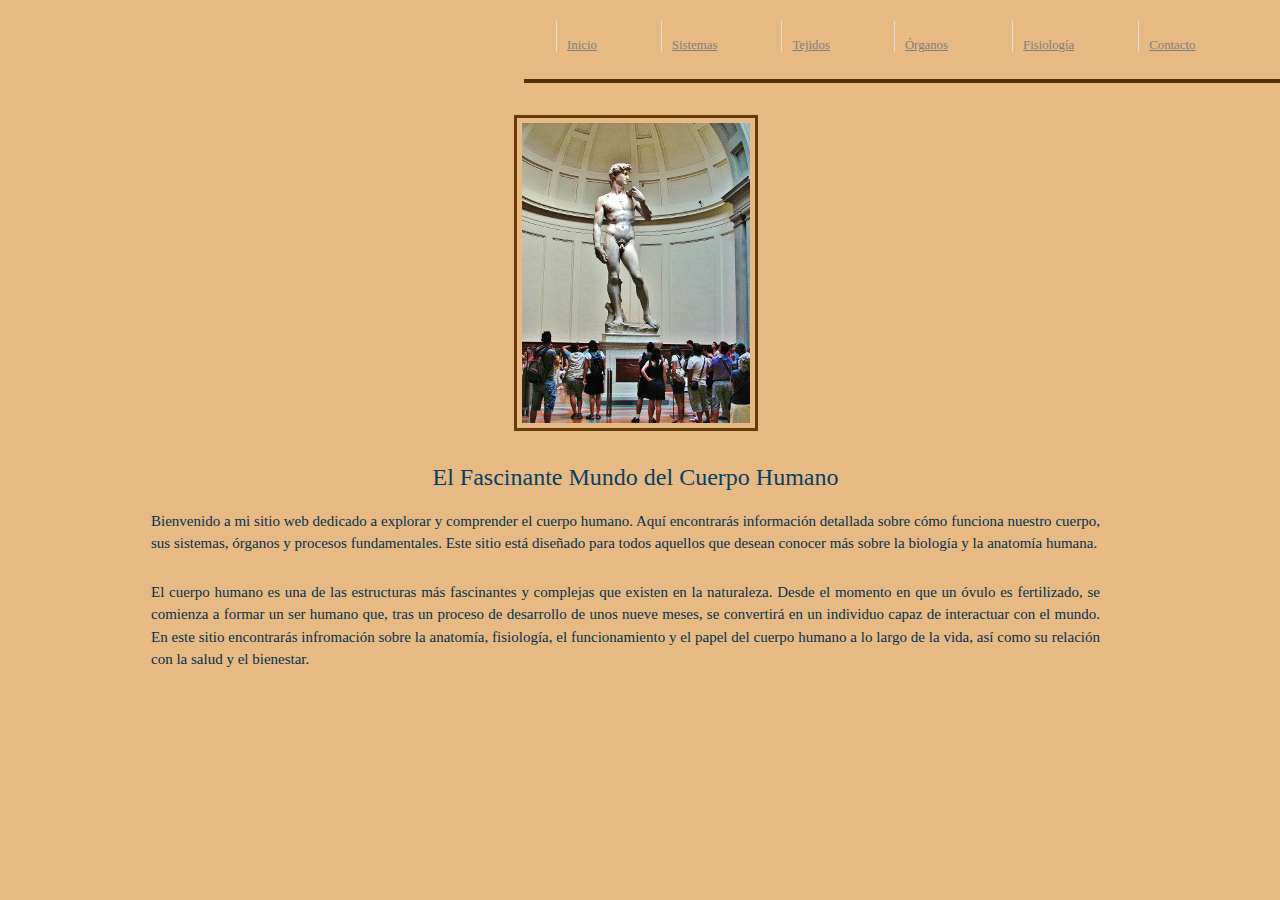
<file: index.html>
<!DOCTYPE html PUBLIC "-//W3C//DTD XHTML 1.0 Strict//EN" "http://www.w3.org/TR/xhtml1/DTD/xhtml1-strict.dtd">
<html lang="es">
<html xmlns="http://www.w3.org/1999/xhtml">
<head>
	<meta http-equiv="Content-Type" content="text/html; charset=UTF-8">
	<meta name="author" content="Sofia Rico" />
	<meta name="viewport" content="width=device-width, initial-scale=1">
	<title>Cuerpo humano</title>
	<link href="css/bootstrap.min.css" rel="stylesheet">
	<link href="css/estilos.css" rel="stylesheet">
</head>
<body>
	<nav >
		<div id="menu"  >
		<ul >
			<li><a href="index.html">Inicio</a></li>
			<li><a href="sistemas.html">Sistemas</a></li>
  		<li><a href="tejidos.html">Tejidos</a></li>
			<li><a href="organos.html">Órganos</a></li>
			<li><a href="fisiologia.html">Fisiología</a></li>
			<li><a href="contacto.html">Contacto</a></li>
		</ul>
	</div>
	</nav>

<div id = 'contenido' class = 'container'>

    <center><img id = 'foto' src="david.jpg" alt="David de Miguel Ángel"></center>

    <h1>El Fascinante Mundo del Cuerpo Humano</h1>

    <p>Bienvenido a mi sitio web dedicado a explorar y comprender el cuerpo humano.
    Aquí encontrarás información detallada sobre cómo funciona nuestro cuerpo, sus sistemas, órganos y procesos fundamentales.
    Este sitio está diseñado para todos aquellos que desean conocer más sobre la biología y la anatomía humana.</p>
    <p>El cuerpo humano es una de las estructuras más fascinantes y complejas que existen en la naturaleza.
    Desde el momento en que un óvulo es fertilizado, se comienza a formar un ser humano que, tras un proceso de desarrollo de unos nueve meses,
    se convertirá en un individuo capaz de interactuar con el mundo. En este sitio encontrarás infromación sobre la anatomía,
    fisiología, el funcionamiento y el papel del cuerpo humano a lo largo de la vida, así como su relación con la salud y el bienestar.</p>


</div>

</body>
</html>
</file>
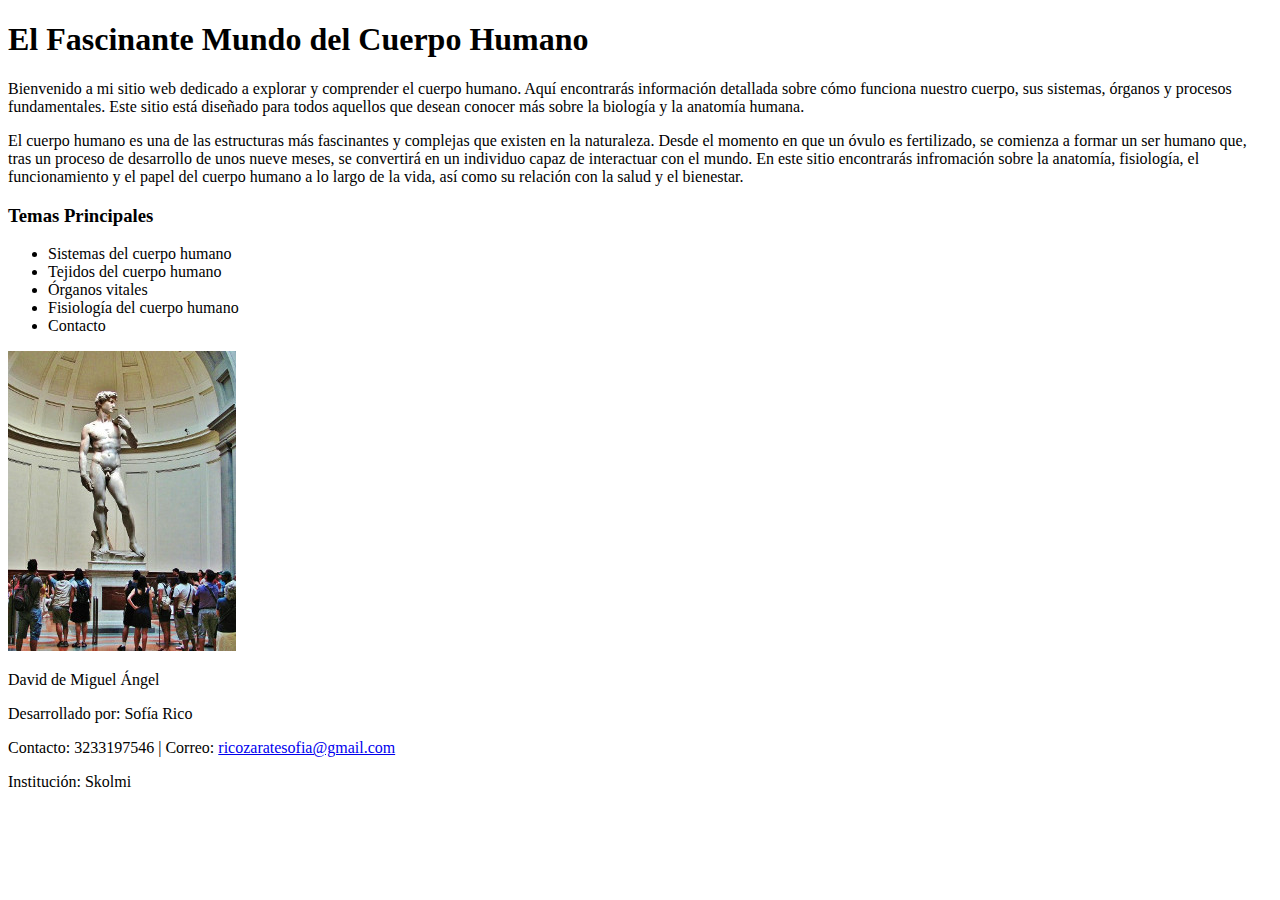
<file: sem1/index.html>
<!DOCTYPE html>
<html lang="es">
<head>
  <meta charset="UTF-8">
  <title>El Fascinante Mundo del Cuerpo Humano</title>
</head>
<body>
  <header>
    <h1>El Fascinante Mundo del Cuerpo Humano</h1>
  </header>

  <section>
    <p>Bienvenido a mi sitio web dedicado a explorar y comprender el cuerpo humano.
    Aquí encontrarás información detallada sobre cómo funciona nuestro cuerpo, sus sistemas, órganos y procesos fundamentales.
    Este sitio está diseñado para todos aquellos que desean conocer más sobre la biología y la anatomía humana.</p>
    <p>El cuerpo humano es una de las estructuras más fascinantes y complejas que existen en la naturaleza.
    Desde el momento en que un óvulo es fertilizado, se comienza a formar un ser humano que, tras un proceso de desarrollo de unos nueve meses,
    se convertirá en un individuo capaz de interactuar con el mundo. En este sitio encontrarás infromación sobre la anatomía,
    fisiología, el funcionamiento y el papel del cuerpo humano a lo largo de la vida, así como su relación con la salud y el bienestar.</p>
  </section>

  <section>
    <h3>Temas Principales</h3>
    <ul>
    <li>Sistemas del cuerpo humano</li>
    <li>Tejidos del cuerpo humano</li>
    <li>Órganos vitales</li>
    <li>Fisiología del cuerpo humano</li>
    <li>Contacto</li>
    </ul>
  </section>

  <section>
    <img src="david.jpg" alt="David de Miguel Ángel">
    <p>David de Miguel Ángel</p>
  </section>

  <footer>
    <p>Desarrollado por: Sofía Rico</p>
    <p>Contacto: 3233197546 | Correo: <a href="mailto:ricozaratesofia@gmail.com">ricozaratesofia@gmail.com</a></p>
    <p>Institución: Skolmi</p>
  </footer>
</body>
</html>
</file>
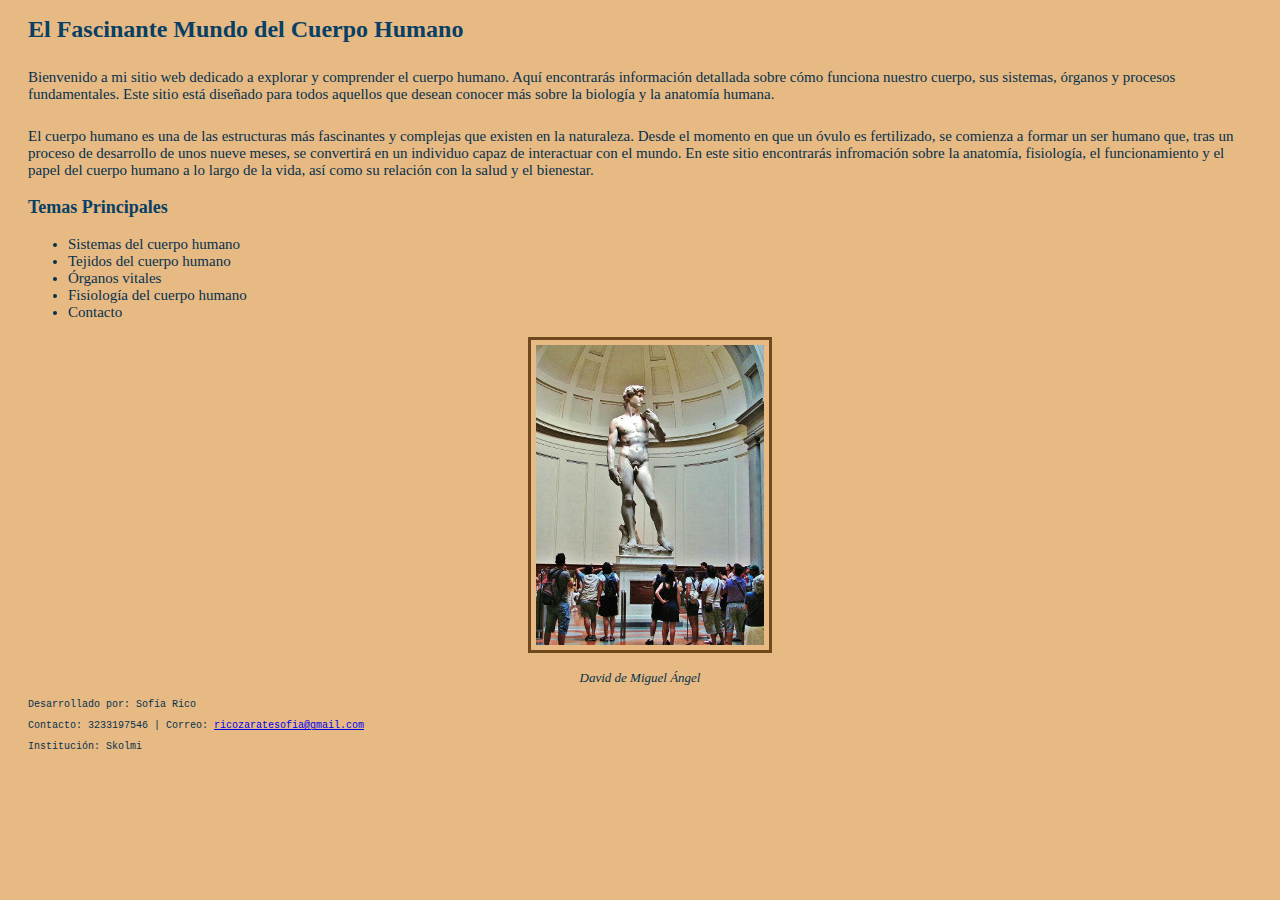
<file: sem2/index.html>
<!DOCTYPE html PUBLIC "-//W3C//DTD XHTML 1.0 Strict//EN" "http://www.w3.org/TR/xhtml1/DTD/xhtml1-strict.dtd">
<html lang="es">
<html xmlns="http://www.w3.org/1999/xhtml">
<head>
	<meta http-equiv="Content-Type" content="text/html; charset=UTF-8">
	<meta name="author" content="Sofia Rico" />
	<title>Cuerpo humano</title>
	<link href="estilos.css" rel="stylesheet">
</head>
<body>
  <header>
    <h1>El Fascinante Mundo del Cuerpo Humano</h1>
  </header>

  <section>
    <p>Bienvenido a mi sitio web dedicado a explorar y comprender el cuerpo humano.
    Aquí encontrarás información detallada sobre cómo funciona nuestro cuerpo, sus sistemas, órganos y procesos fundamentales.
    Este sitio está diseñado para todos aquellos que desean conocer más sobre la biología y la anatomía humana.</p>
    <p>El cuerpo humano es una de las estructuras más fascinantes y complejas que existen en la naturaleza.
    Desde el momento en que un óvulo es fertilizado, se comienza a formar un ser humano que, tras un proceso de desarrollo de unos nueve meses,
    se convertirá en un individuo capaz de interactuar con el mundo. En este sitio encontrarás infromación sobre la anatomía,
    fisiología, el funcionamiento y el papel del cuerpo humano a lo largo de la vida, así como su relación con la salud y el bienestar.</p>
  </section>

  <section>
    <h3>Temas Principales</h3>
    <ul>
    <li>Sistemas del cuerpo humano</li>
    <li>Tejidos del cuerpo humano</li>
    <li>Órganos vitales</li>
    <li>Fisiología del cuerpo humano</li>
    <li>Contacto</li>
    </ul>
  </section>

  <section >
    <center ><img id = 'foto' src="david.jpg" alt="David de Miguel Ángel">
    <p id = 'pieFoto'>David de Miguel Ángel</p></center>
  </section>

  <footer>
    <p class= 'footer'>Desarrollado por: Sofía Rico</p>
    <p class= 'footer'>Contacto: 3233197546 | Correo: <a href="mailto:ricozaratesofia@gmail.com">ricozaratesofia@gmail.com</a></p>
    <p class= 'footer'>Institución: Skolmi</p>
  </footer>
</body>
</html>
</file>
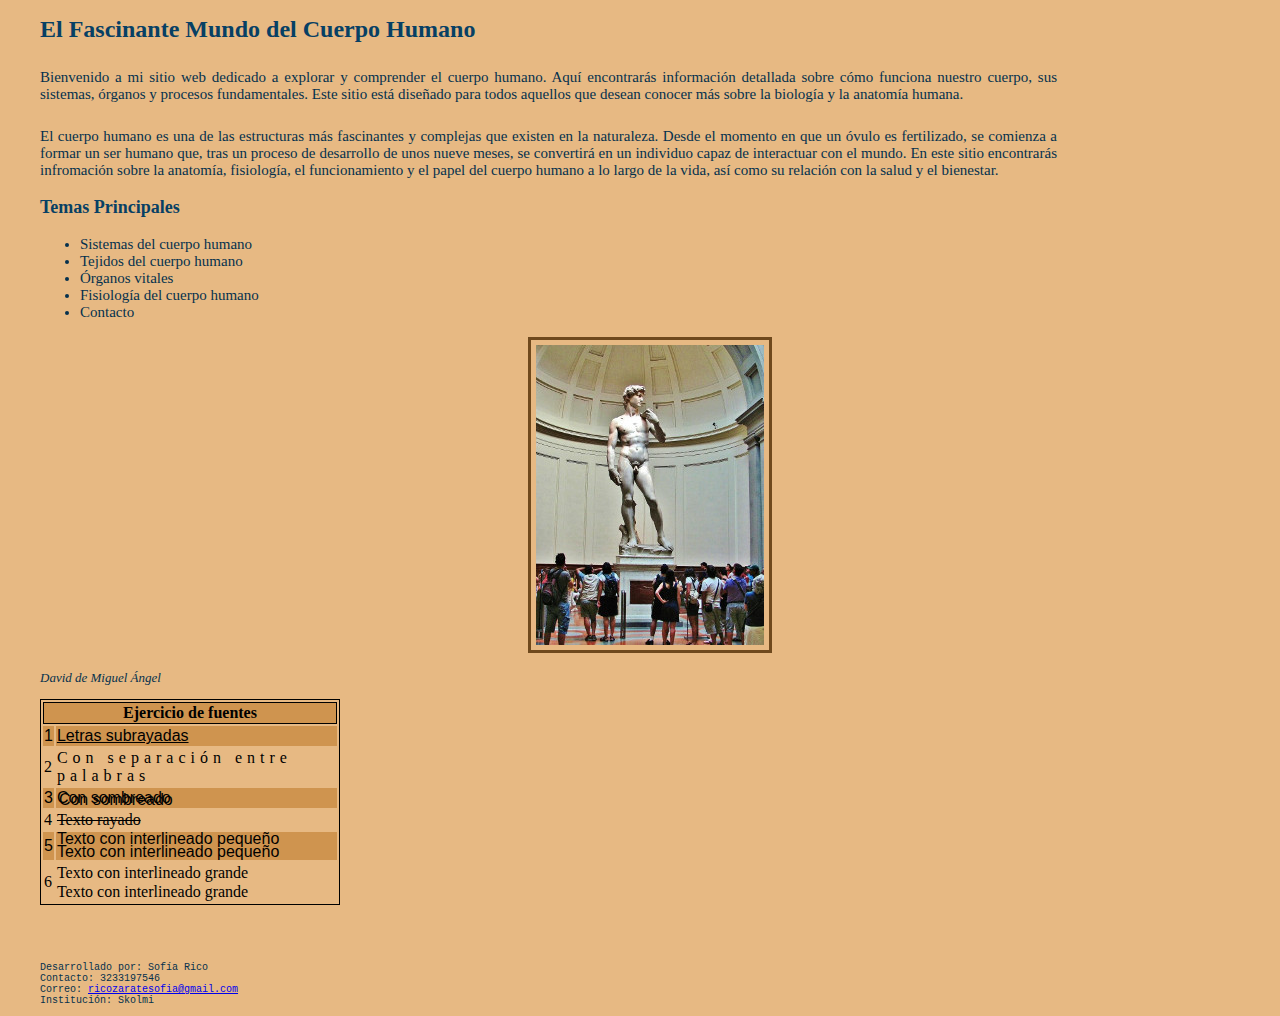
<file: sem3/index.html>
<!DOCTYPE html PUBLIC "-//W3C//DTD XHTML 1.0 Strict//EN" "http://www.w3.org/TR/xhtml1/DTD/xhtml1-strict.dtd">
<html lang="es">
<html xmlns="http://www.w3.org/1999/xhtml">
<head>
	<meta http-equiv="Content-Type" content="text/html; charset=UTF-8">
	<meta name="author" content="Sofia Rico" />
	<title>Cuerpo humano</title>
	<link href="estilos.css" rel="stylesheet">
</head>
<body>
  <header>
    <h1>El Fascinante Mundo del Cuerpo Humano</h1>
  </header>

  <section style="width: 85%;">
    <p>Bienvenido a mi sitio web dedicado a explorar y comprender el cuerpo humano.
    Aquí encontrarás información detallada sobre cómo funciona nuestro cuerpo, sus sistemas, órganos y procesos fundamentales.
    Este sitio está diseñado para todos aquellos que desean conocer más sobre la biología y la anatomía humana.</p>
    <p>El cuerpo humano es una de las estructuras más fascinantes y complejas que existen en la naturaleza.
    Desde el momento en que un óvulo es fertilizado, se comienza a formar un ser humano que, tras un proceso de desarrollo de unos nueve meses,
    se convertirá en un individuo capaz de interactuar con el mundo. En este sitio encontrarás infromación sobre la anatomía,
    fisiología, el funcionamiento y el papel del cuerpo humano a lo largo de la vida, así como su relación con la salud y el bienestar.</p>
  </section>

  <section>
    <h3>Temas Principales</h3>
    <ul>
    <li>Sistemas del cuerpo humano</li>
    <li>Tejidos del cuerpo humano</li>
    <li>Órganos vitales</li>
    <li>Fisiología del cuerpo humano</li>
    <li>Contacto</li>
    </ul>
  </section>

  <section >
    <center><img id = 'foto' src="david.jpg" alt="David de Miguel Ángel">
    <p id = 'pieFoto'>David de Miguel Ángel</p></center>
  </section>


	<fuentes>
		<table id = 'fuentes'>
			<th colspan="2">Ejercicio de fuentes</th>
			<tr ><td>1</td>
				<td class= 'subrayado'>Letras subrayadas</td>
			<tr><td>2</td>
				<td class = 'separacion'>Con separación entre palabras</td>
			<tr><td>3</td>
				<td class = 'sombreado'>Con sombreado</td>
			<tr><td>4</td>
				<td class = 'rayado'>Texto rayado</td>
			</tr>
			<tr><td>5</td>
				<td class = 'espaciado'>Texto con interlineado pequeño<br>Texto con interlineado pequeño</td>
			</tr>
			<tr><td>6</td>
				<td class = 'espaciado2'>Texto con interlineado grande<br>Texto con interlineado grande</td>
			</tr>
		</table>
	</fuentes>

	<p>&nbsp;</p>

	<footer id = 'footer0'>
		<p class= 'footer'>Desarrollado por: Sofía Rico<br>
  	Contacto: 3233197546 <br>
		Correo: <a href="mailto:ricozaratesofia@gmail.com">ricozaratesofia@gmail.com</a><br>
	  Institución: Skolmi</p>
  </footer>



</body>
</html>
</file>
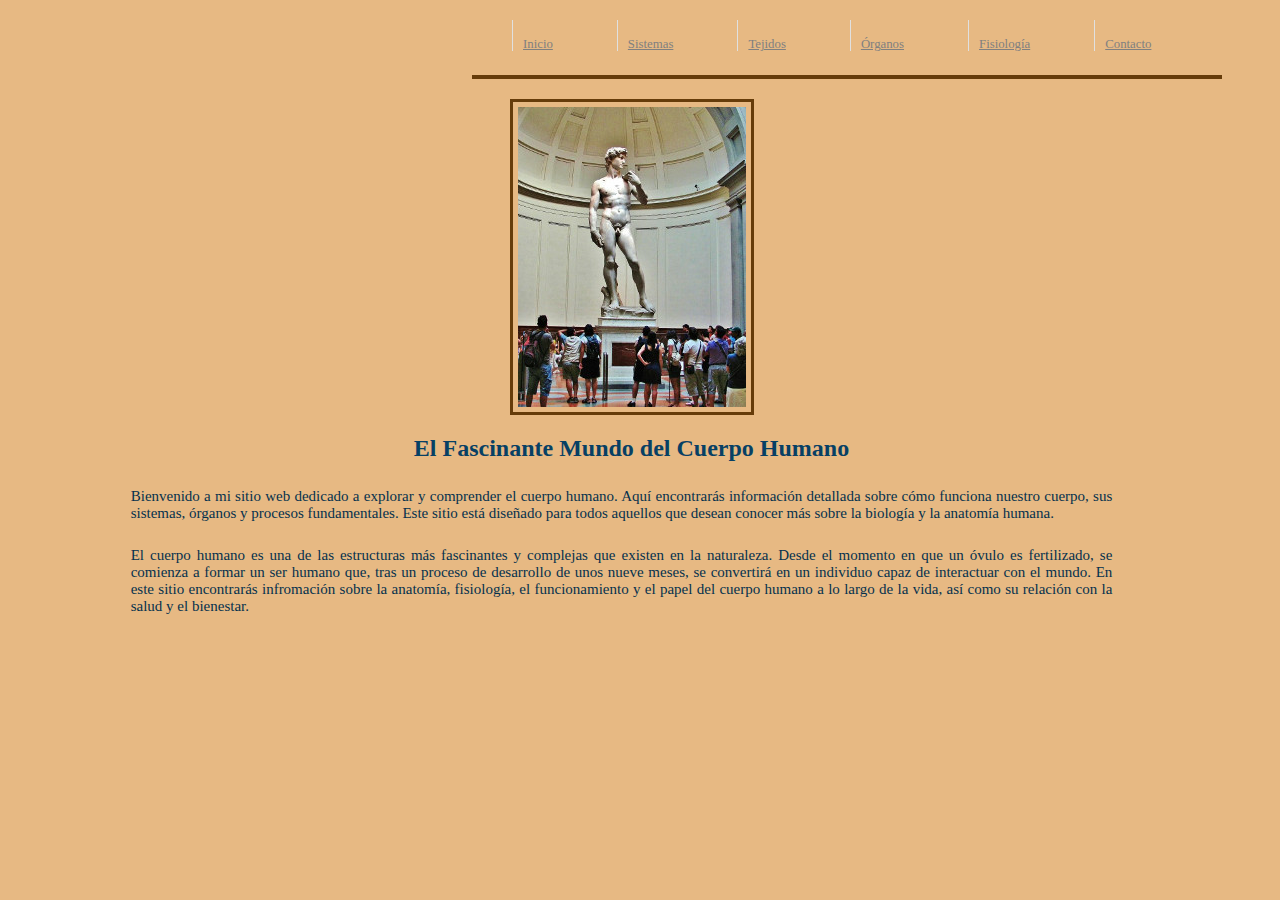
<file: sem4/index.html>
<!DOCTYPE html PUBLIC "-//W3C//DTD XHTML 1.0 Strict//EN" "http://www.w3.org/TR/xhtml1/DTD/xhtml1-strict.dtd">
<html lang="es">
<html xmlns="http://www.w3.org/1999/xhtml">
<head>
	<meta http-equiv="Content-Type" content="text/html; charset=UTF-8">
	<meta name="author" content="Sofia Rico" />
	<title>Cuerpo humano</title>
	<link href="estilos.css" rel="stylesheet">
</head>
<body>
	<nav >
		<div id="menu" >
		<ul >
			<li><a href="index.html">Inicio</a></li>
			<li><a href="sistemas.html">Sistemas</a></li>
  		<li><a href="tejidos.html">Tejidos</a></li>
			<li><a href="organos.html">Órganos</a></li>
			<li><a href="fisiologia.html">Fisiología</a></li>
			<li><a href="contacto.html">Contacto</a></li>
		</ul>
	</div>
	</nav>

<div id = 'contenido' >
	<section >
    <center><img id = 'foto' src="david.jpg" alt="David de Miguel Ángel"></center>
  </section>

  <header>
    <h1>El Fascinante Mundo del Cuerpo Humano</h1>
  </header>

  <section >
    <p>Bienvenido a mi sitio web dedicado a explorar y comprender el cuerpo humano.
    Aquí encontrarás información detallada sobre cómo funciona nuestro cuerpo, sus sistemas, órganos y procesos fundamentales.
    Este sitio está diseñado para todos aquellos que desean conocer más sobre la biología y la anatomía humana.</p>
    <p>El cuerpo humano es una de las estructuras más fascinantes y complejas que existen en la naturaleza.
    Desde el momento en que un óvulo es fertilizado, se comienza a formar un ser humano que, tras un proceso de desarrollo de unos nueve meses,
    se convertirá en un individuo capaz de interactuar con el mundo. En este sitio encontrarás infromación sobre la anatomía,
    fisiología, el funcionamiento y el papel del cuerpo humano a lo largo de la vida, así como su relación con la salud y el bienestar.</p>
  </section>

</div>

</body>
</html>
</file>
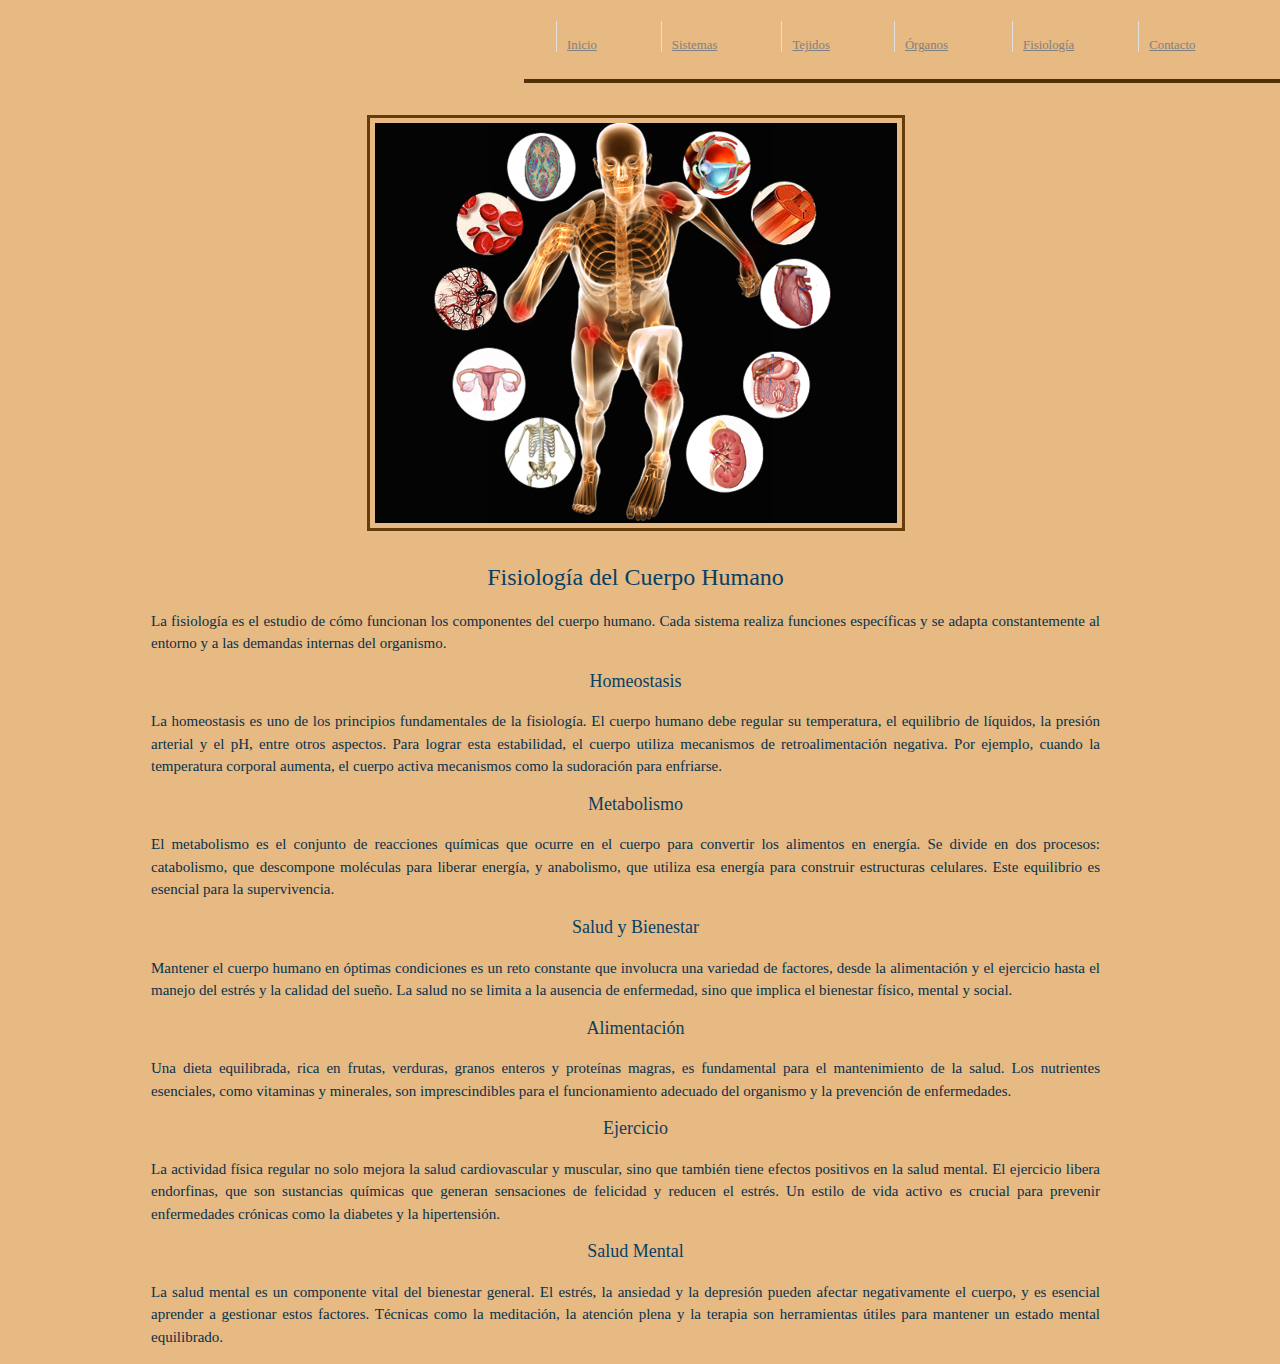
<file: fisiologia.html>
<!DOCTYPE html PUBLIC "-//W3C//DTD XHTML 1.0 Strict//EN" "http://www.w3.org/TR/xhtml1/DTD/xhtml1-strict.dtd">
<html lang="es">
<html xmlns="http://www.w3.org/1999/xhtml">
<head>
	<meta http-equiv="Content-Type" content="text/html; charset=UTF-8">
	<meta name="author" content="Sofia Rico" />
	<meta name="viewport" content="width=device-width, initial-scale=1">
	<title>Cuerpo humano</title>
	<link href="css/bootstrap.min.css" rel="stylesheet">
	<link href="css/estilos.css" rel="stylesheet">
</head>
<body>
	<nav >
		<div id="menu"  >
		<ul >
			<li><a href="index.html">Inicio</a></li>
			<li><a href="sistemas.html">Sistemas</a></li>
  		<li><a href="tejidos.html">Tejidos</a></li>
			<li><a href="organos.html">Órganos</a></li>
			<li><a href="fisiologia.html">Fisiología</a></li>
			<li><a href="contacto.html">Contacto</a></li>
		</ul>
	</div>
	</nav>

<div id = 'contenido' class = 'container'>
    <center><img id = 'foto' src="fisiologia.png" alt="Fisiología del cuerpo humano"></center>

    <h1>Fisiología del Cuerpo Humano</h1>

		<p>La fisiología es el estudio de cómo funcionan los componentes del cuerpo humano.
		Cada sistema realiza funciones específicas y se adapta constantemente al entorno y a las demandas internas del organismo.</p>

		<h3>Homeostasis</h3>
		<p>La homeostasis es uno de los principios fundamentales de la fisiología. El cuerpo humano debe regular su temperatura,
		el equilibrio de líquidos, la presión arterial y el pH, entre otros aspectos. Para lograr esta estabilidad,
		el cuerpo utiliza mecanismos de retroalimentación negativa. Por ejemplo, cuando la temperatura corporal aumenta,
		el cuerpo activa mecanismos como la sudoración para enfriarse.</p>

		<h3>Metabolismo</h3>
		<p>El metabolismo es el conjunto de reacciones químicas que ocurre en el cuerpo para convertir los alimentos en energía.
		Se divide en dos procesos: catabolismo, que descompone moléculas para liberar energía, y anabolismo,
		que utiliza esa energía para construir estructuras celulares. Este equilibrio es esencial para la supervivencia.</p>

		<h3>Salud y Bienestar</h3>
		<p>Mantener el cuerpo humano en óptimas condiciones es un reto constante que involucra una variedad de factores,
		desde la alimentación y el ejercicio hasta el manejo del estrés y la calidad del sueño. La salud no se limita a la ausencia de enfermedad,
		sino que implica el bienestar físico, mental y social.</p>

		<h3>Alimentación</h3>
		<p>Una dieta equilibrada, rica en frutas, verduras, granos enteros y proteínas magras,
		es fundamental para el mantenimiento de la salud. Los nutrientes esenciales, como vitaminas y minerales,
		son imprescindibles para el funcionamiento adecuado del organismo y la prevención de enfermedades.</p>

		<h3>Ejercicio</h3>
		<p>La actividad física regular no solo mejora la salud cardiovascular y muscular, sino que también tiene
		efectos positivos en la salud mental. El ejercicio libera endorfinas, que son sustancias químicas que generan sensaciones
		de felicidad y reducen el estrés. Un estilo de vida activo es crucial para prevenir enfermedades crónicas como la diabetes y la hipertensión.</p>

		<h3>Salud Mental</h3>
		<p>La salud mental es un componente vital del bienestar general. El estrés, la ansiedad y la depresión pueden afectar negativamente
		el cuerpo, y es esencial aprender a gestionar estos factores. Técnicas como la meditación, la atención plena y la terapia
		son herramientas útiles para mantener un estado mental equilibrado.</p>

</div>

</body>
</html>
</file>
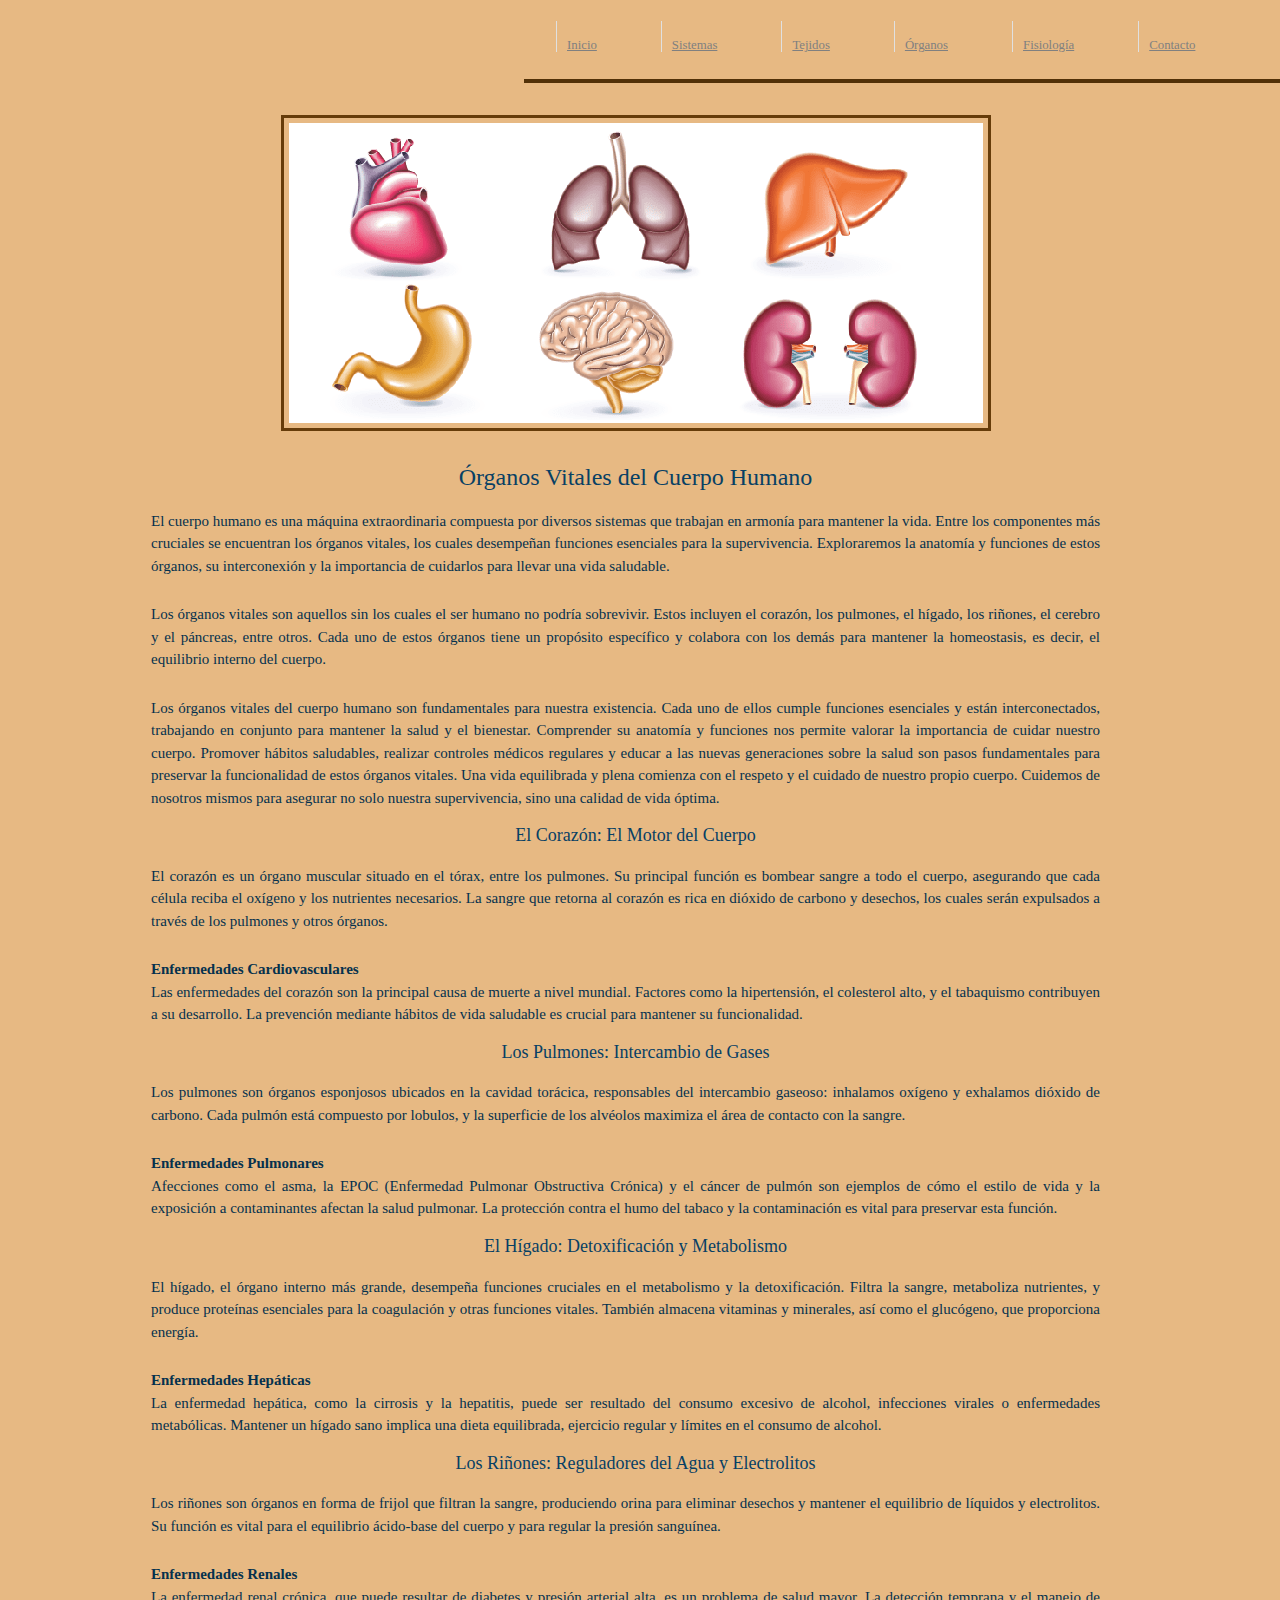
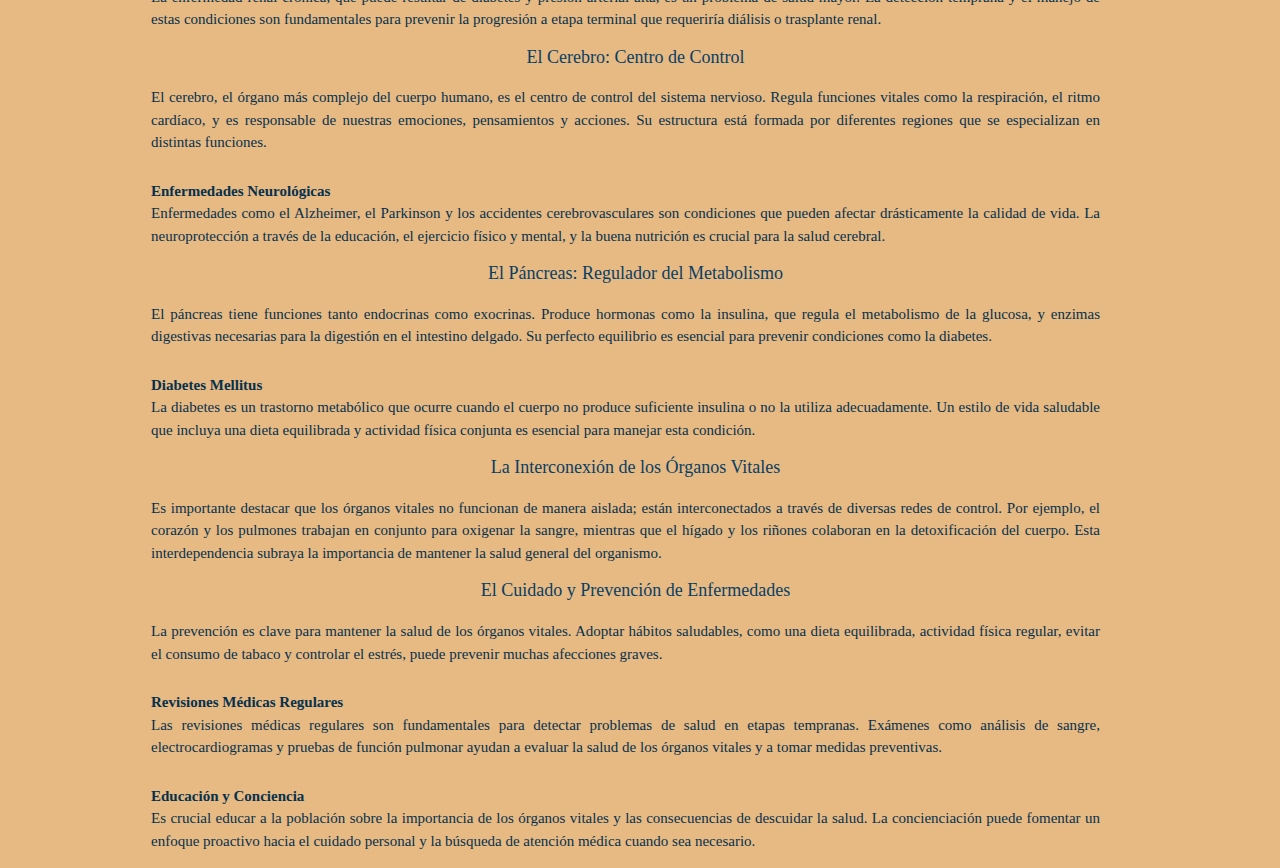
<file: organos.html>
<!DOCTYPE html PUBLIC "-//W3C//DTD XHTML 1.0 Strict//EN" "http://www.w3.org/TR/xhtml1/DTD/xhtml1-strict.dtd">
<html lang="es">
<html xmlns="http://www.w3.org/1999/xhtml">
<head>
	<meta http-equiv="Content-Type" content="text/html; charset=UTF-8">
	<meta name="author" content="Sofia Rico" />
	<meta name="viewport" content="width=device-width, initial-scale=1">
	<title>Cuerpo humano</title>
	<link href="css/bootstrap.min.css" rel="stylesheet">
	<link href="css/estilos.css" rel="stylesheet">
</head>
<body>
	<nav >
		<div id="menu"  >
		<ul >
			<li><a href="index.html">Inicio</a></li>
			<li><a href="sistemas.html">Sistemas</a></li>
  		<li><a href="tejidos.html">Tejidos</a></li>
			<li><a href="organos.html">Órganos</a></li>
			<li><a href="fisiologia.html">Fisiología</a></li>
			<li><a href="contacto.html">Contacto</a></li>
		</ul>
	</div>
	</nav>

<div id = 'contenido' class = 'container'>
    <center><img id = 'foto' src="organos.png" alt="Órganos del cuerpo humano"></center>

    <h1>Órganos Vitales del Cuerpo Humano</h1>

		<p>El cuerpo humano es una máquina extraordinaria compuesta por diversos sistemas que trabajan en armonía para mantener la vida.
		Entre los componentes más cruciales se encuentran los órganos vitales, los cuales desempeñan funciones esenciales para la supervivencia.
		Exploraremos la anatomía y funciones de estos órganos, su interconexión y la importancia de cuidarlos para llevar una vida saludable.</p>
		<p>Los órganos vitales son aquellos sin los cuales el ser humano no podría sobrevivir. Estos incluyen el corazón, los pulmones, el hígado,
		los riñones, el cerebro y el páncreas, entre otros. Cada uno de estos órganos tiene un propósito específico y colabora con los demás para mantener
		la homeostasis, es decir, el equilibrio interno del cuerpo.</p>
		<p>Los órganos vitales del cuerpo humano son fundamentales para nuestra existencia. Cada uno de ellos cumple funciones esenciales y están interconectados,
		trabajando en conjunto para mantener la salud y el bienestar. Comprender su anatomía y funciones nos permite valorar la importancia de cuidar nuestro cuerpo.
		Promover hábitos saludables, realizar controles médicos regulares y educar a las nuevas generaciones sobre la salud son pasos fundamentales para preservar
		la funcionalidad de estos órganos vitales. Una vida equilibrada y plena comienza con el respeto y el cuidado de nuestro propio cuerpo.
		Cuidemos de nosotros mismos para asegurar no solo nuestra supervivencia, sino una calidad de vida óptima.</p>

		<h3>El Corazón: El Motor del Cuerpo</h3>
		<p>El corazón es un órgano muscular situado en el tórax, entre los pulmones. Su principal función es bombear sangre a todo el cuerpo,
		asegurando que cada célula reciba el oxígeno y los nutrientes necesarios. La sangre que retorna al corazón es rica en dióxido de carbono
		y desechos, los cuales serán expulsados a través de los pulmones y otros órganos.</p>

		<p><b>Enfermedades Cardiovasculares</b></br>
		Las enfermedades del corazón son la principal causa de muerte a nivel mundial. Factores como la hipertensión, el colesterol alto,
		y el tabaquismo contribuyen a su desarrollo. La prevención mediante hábitos de vida saludable es crucial para mantener su funcionalidad.</p>

		<h3>Los Pulmones: Intercambio de Gases</h3>
		<p>Los pulmones son órganos esponjosos ubicados en la cavidad torácica, responsables del intercambio gaseoso:
		inhalamos oxígeno y exhalamos dióxido de carbono. Cada pulmón está compuesto por lobulos, y la superficie de los alvéolos maximiza el área de contacto con la sangre.</p>

		<p><b>Enfermedades Pulmonares</b></br>
		Afecciones como el asma, la EPOC (Enfermedad Pulmonar Obstructiva Crónica) y el cáncer de pulmón son ejemplos de cómo el
		estilo de vida y la exposición a contaminantes afectan la salud pulmonar. La protección contra el humo del tabaco y la
		contaminación es vital para preservar esta función.</p>

		<h3>El Hígado: Detoxificación y Metabolismo</h3>
		<p>El hígado, el órgano interno más grande, desempeña funciones cruciales en el metabolismo y la detoxificación.
		Filtra la sangre, metaboliza nutrientes, y produce proteínas esenciales para la coagulación y otras funciones vitales.
		También almacena vitaminas y minerales, así como el glucógeno, que proporciona energía.</p>

		<p><b>Enfermedades Hepáticas</b></br>
		La enfermedad hepática, como la cirrosis y la hepatitis, puede ser resultado del consumo excesivo de alcohol,
		infecciones virales o enfermedades metabólicas. Mantener un hígado sano implica una dieta equilibrada, ejercicio regular y límites en el consumo de alcohol.</p1>

		<h3>Los Riñones: Reguladores del Agua y Electrolitos</h3>
		<p>Los riñones son órganos en forma de frijol que filtran la sangre, produciendo orina para eliminar desechos
		y mantener el equilibrio de líquidos y electrolitos. Su función es vital para el equilibrio ácido-base del cuerpo y para regular la presión sanguínea.</p>

		<p><b>Enfermedades Renales</b></br>
		La enfermedad renal crónica, que puede resultar de diabetes y presión arterial alta, es un problema de salud mayor.
		La detección temprana y el manejo de estas condiciones son fundamentales para prevenir la progresión a etapa terminal que requeriría diálisis o trasplante renal.</p>

		<h3>El Cerebro: Centro de Control</h3>
		<p>El cerebro, el órgano más complejo del cuerpo humano, es el centro de control del sistema nervioso.
		Regula funciones vitales como la respiración, el ritmo cardíaco, y es responsable de nuestras emociones, pensamientos y acciones.
		Su estructura está formada por diferentes regiones que se especializan en distintas funciones.</p>

		<p><b>Enfermedades Neurológicas</b></br>
		Enfermedades como el Alzheimer, el Parkinson y los accidentes cerebrovasculares son condiciones que pueden afectar drásticamente
		la calidad de vida. La neuroprotección a través de la educación, el ejercicio físico y mental, y la buena nutrición es crucial para la salud cerebral.</p>

		<h3>El Páncreas: Regulador del Metabolismo</h3>
		<p>El páncreas tiene funciones tanto endocrinas como exocrinas. Produce hormonas como la insulina,
		que regula el metabolismo de la glucosa, y enzimas digestivas necesarias para la digestión en el intestino delgado.
		Su perfecto equilibrio es esencial para prevenir condiciones como la diabetes.</p>

		<p><b>Diabetes Mellitus</b></br>
		La diabetes es un trastorno metabólico que ocurre cuando el cuerpo no produce suficiente insulina o no la utiliza adecuadamente.
		Un estilo de vida saludable que incluya una dieta equilibrada y actividad física conjunta es esencial para manejar esta condición.</p>

		<h3>La Interconexión de los Órganos Vitales</h3>
		<p>Es importante destacar que los órganos vitales no funcionan de manera aislada; están interconectados a través de diversas redes de control.
		Por ejemplo, el corazón y los pulmones trabajan en conjunto para oxigenar la sangre, mientras que el hígado y los riñones colaboran
		en la detoxificación del cuerpo. Esta interdependencia subraya la importancia de mantener la salud general del organismo.</p>

		<h3>El Cuidado y Prevención de Enfermedades</h3>
		<p>La prevención es clave para mantener la salud de los órganos vitales. Adoptar hábitos saludables,
		como una dieta equilibrada, actividad física regular, evitar el consumo de tabaco y controlar el estrés,
		puede prevenir muchas afecciones graves.</p>

		<p><b>Revisiones Médicas Regulares</b></br>
		Las revisiones médicas regulares son fundamentales para detectar problemas de salud en etapas tempranas.
		Exámenes como análisis de sangre, electrocardiogramas y pruebas de función pulmonar ayudan a evaluar
		la salud de los órganos vitales y a tomar medidas preventivas.</p>

		<p><b>Educación y Conciencia</b></br>
		Es crucial educar a la población sobre la importancia de los órganos vitales y las consecuencias de descuidar la salud.
		La concienciación puede fomentar un enfoque proactivo hacia el cuidado personal y la búsqueda de atención médica cuando sea necesario.</p>

</div>

</body>
</html>
</file>
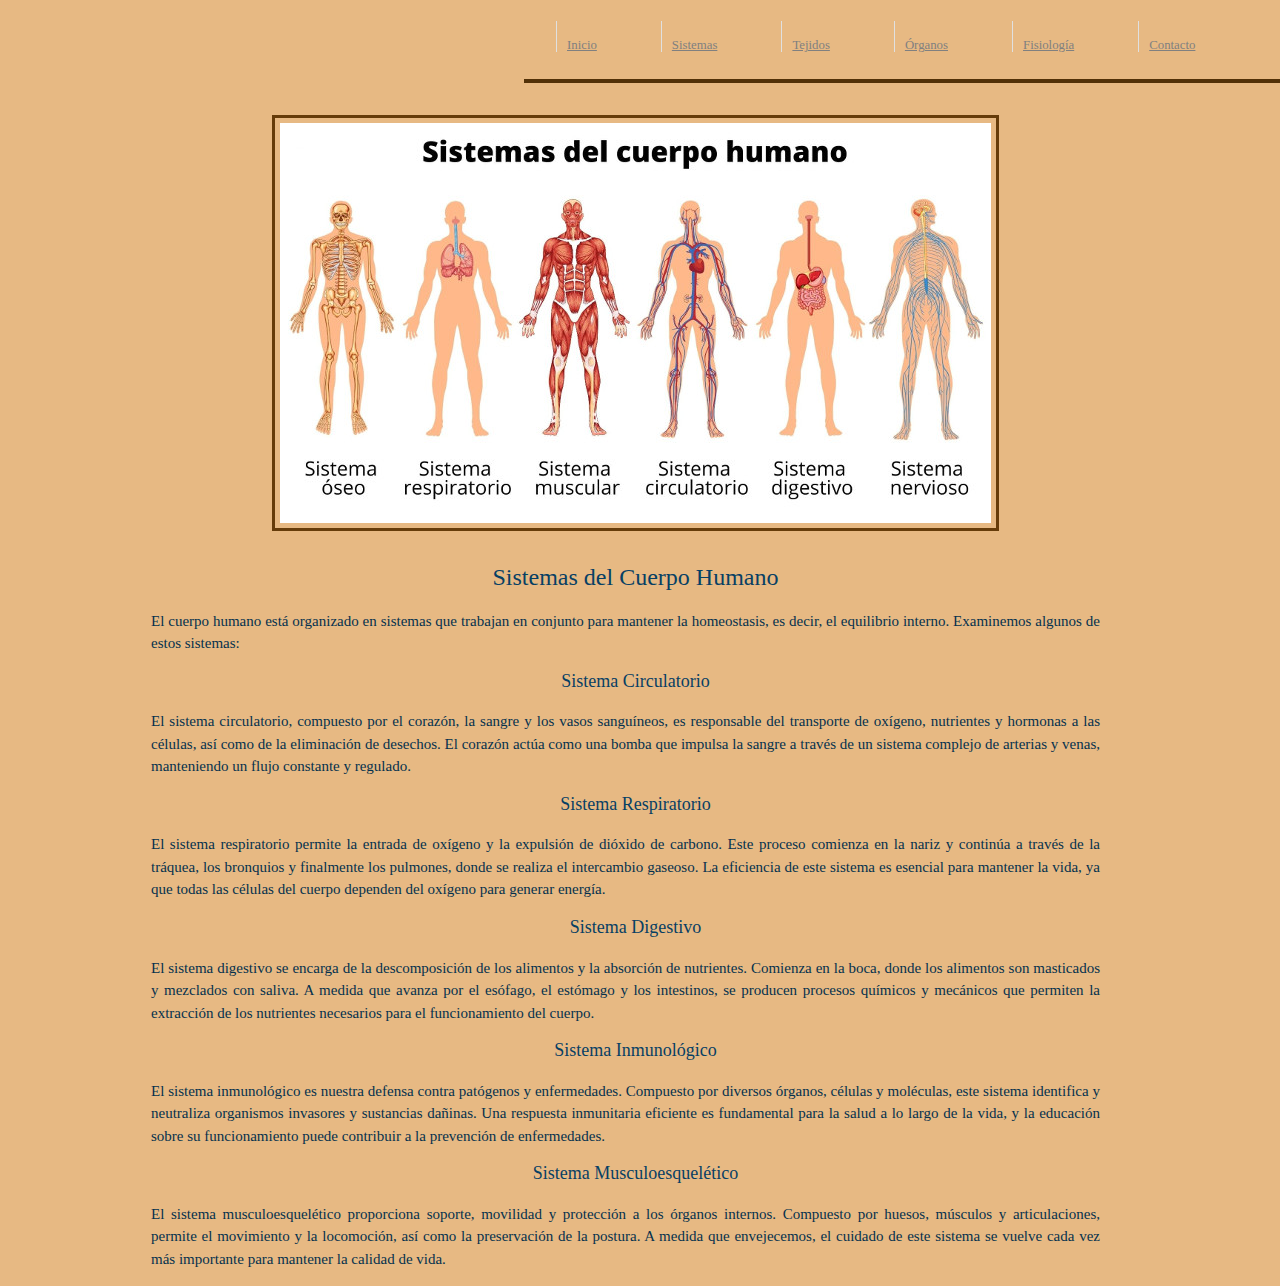
<file: sistemas.html>
<!DOCTYPE html PUBLIC "-//W3C//DTD XHTML 1.0 Strict//EN" "http://www.w3.org/TR/xhtml1/DTD/xhtml1-strict.dtd">
<html lang="es">
<html xmlns="http://www.w3.org/1999/xhtml">
<head>
	<meta http-equiv="Content-Type" content="text/html; charset=UTF-8">
	<meta name="author" content="Sofia Rico" />
	<meta name="viewport" content="width=device-width, initial-scale=1">
	<title>Cuerpo humano</title>
	<link href="css/bootstrap.min.css" rel="stylesheet">
	<link href="css/estilos.css" rel="stylesheet">
</head>
<body>
	<nav >
		<div id="menu"  >
		<ul >
			<li><a href="index.html">Inicio</a></li>
			<li><a href="sistemas.html">Sistemas</a></li>
  		<li><a href="tejidos.html">Tejidos</a></li>
			<li><a href="organos.html">Órganos</a></li>
			<li><a href="fisiologia.html">Fisiología</a></li>
			<li><a href="contacto.html">Contacto</a></li>
		</ul>
	</div>
	</nav>

<div id = 'contenido' class = 'container'>
    <center><img id = 'foto' src="sistemas.jpg" alt="Sistemas del cuerpo humano"></center>

    <h1>Sistemas del Cuerpo Humano</h1>

		<p>El cuerpo humano está organizado en sistemas que trabajan en conjunto para mantener la homeostasis, es decir,
			el equilibrio interno. Examinemos algunos de estos sistemas:</p>

		<h3>Sistema Circulatorio</h3>
		<p>El sistema circulatorio, compuesto por el corazón, la sangre y los vasos sanguíneos, es responsable
			del transporte de oxígeno, nutrientes y hormonas a las células, así como de la eliminación de desechos.
			El corazón actúa como una bomba que impulsa la sangre a través de un sistema complejo de arterias y venas,
			manteniendo un flujo constante y regulado.</p>

		<h3>Sistema Respiratorio</h3>
		<p>El sistema respiratorio permite la entrada de oxígeno y la expulsión de dióxido de carbono.
			Este proceso comienza en la nariz y continúa a través de la tráquea, los bronquios y finalmente los pulmones,
			donde se realiza el intercambio gaseoso. La eficiencia de este sistema es esencial para mantener la vida,
			ya que todas las células del cuerpo dependen del oxígeno para generar energía.</p>

		<h3>Sistema Digestivo</h3>
		<p>El sistema digestivo se encarga de la descomposición de los alimentos y la absorción de nutrientes.
			Comienza en la boca, donde los alimentos son masticados y mezclados con saliva. A medida que avanza por el esófago,
			el estómago y los intestinos, se producen procesos químicos y mecánicos que permiten la extracción de los nutrientes
			necesarios para el funcionamiento del cuerpo.</p>

		<h3>Sistema Inmunológico</h3>
		<p>El sistema inmunológico es nuestra defensa contra patógenos y enfermedades. Compuesto por diversos órganos,
			células y moléculas, este sistema identifica y neutraliza organismos invasores y sustancias dañinas.
			Una respuesta inmunitaria eficiente es fundamental para la salud a lo largo de la vida, y la educación sobre
			su funcionamiento puede contribuir a la prevención de enfermedades.</p>

		<h3>Sistema Musculoesquelético</h3>
		<p>El sistema musculoesquelético proporciona soporte, movilidad y protección a los órganos internos. Compuesto por huesos,
			músculos y articulaciones, permite el movimiento y la locomoción, así como la preservación de la postura.
			A medida que envejecemos, el cuidado de este sistema se vuelve cada vez más importante para mantener la calidad de vida.</p>

</div>

</body>
</html>
</file>
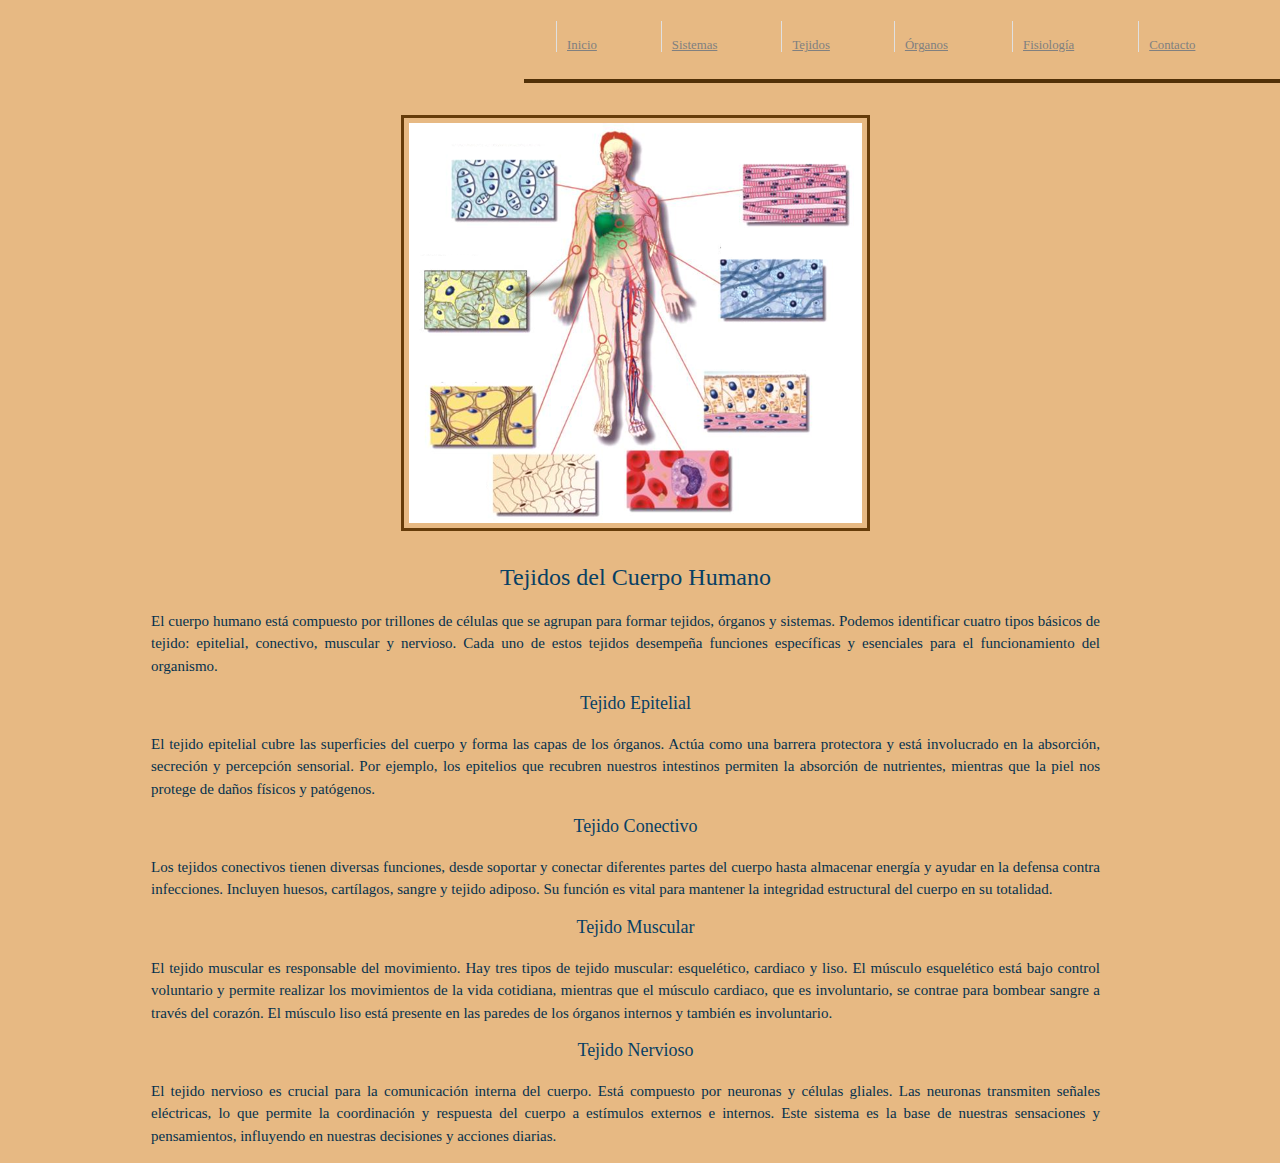
<file: tejidos.html>
<!DOCTYPE html PUBLIC "-//W3C//DTD XHTML 1.0 Strict//EN" "http://www.w3.org/TR/xhtml1/DTD/xhtml1-strict.dtd">
<html lang="es">
<html xmlns="http://www.w3.org/1999/xhtml">
<head>
	<meta http-equiv="Content-Type" content="text/html; charset=UTF-8">
	<meta name="author" content="Sofia Rico" />
	<meta name="viewport" content="width=device-width, initial-scale=1">
	<title>Cuerpo humano</title>
	<link href="css/bootstrap.min.css" rel="stylesheet">
	<link href="css/estilos.css" rel="stylesheet">
</head>
<body>
	<nav >
		<div id="menu"  >
		<ul >
			<li><a href="index.html">Inicio</a></li>
			<li><a href="sistemas.html">Sistemas</a></li>
  		<li><a href="tejidos.html">Tejidos</a></li>
			<li><a href="organos.html">Órganos</a></li>
			<li><a href="fisiologia.html">Fisiología</a></li>
			<li><a href="contacto.html">Contacto</a></li>
		</ul>
	</div>
	</nav>

<div id = 'contenido' class = 'container'>
    <center><img id = 'foto' src="tejidos.png" ></center>

    <h1>Tejidos del Cuerpo Humano</h1>

		<p>El cuerpo humano está compuesto por trillones de células que se agrupan para formar tejidos, órganos y sistemas.
			Podemos identificar cuatro tipos básicos de tejido: epitelial, conectivo, muscular y nervioso.
			Cada uno de estos tejidos desempeña funciones específicas y esenciales para el funcionamiento del organismo.</p>

		<h3> Tejido Epitelial</h3>
		<p>El tejido epitelial cubre las superficies del cuerpo y forma las capas de los órganos.
			Actúa como una barrera protectora y está involucrado en la absorción, secreción y percepción sensorial.
			Por ejemplo, los epitelios que recubren nuestros intestinos permiten la absorción de nutrientes,
			mientras que la piel nos protege de daños físicos y patógenos.</p>

		<h3>Tejido Conectivo</h3>
		<p>Los tejidos conectivos tienen diversas funciones, desde soportar y conectar diferentes partes del cuerpo
			hasta almacenar energía y ayudar en la defensa contra infecciones. Incluyen huesos, cartílagos, sangre y tejido adiposo.
			Su función es vital para mantener la integridad estructural del cuerpo en su totalidad.</p>

		<h3> Tejido Muscular</h3>
		<p>El tejido muscular es responsable del movimiento. Hay tres tipos de tejido muscular: esquelético, cardiaco y liso.
			El músculo esquelético está bajo control voluntario y permite realizar los movimientos de la vida cotidiana,
			mientras que el músculo cardiaco, que es involuntario, se contrae para bombear sangre a través del corazón.
			El músculo liso está presente en las paredes de los órganos internos y también es involuntario.</p>

		<h3> Tejido Nervioso</h3>
		<p>El tejido nervioso es crucial para la comunicación interna del cuerpo. Está compuesto por neuronas y células gliales.
			Las neuronas transmiten señales eléctricas, lo que permite la coordinación y respuesta del cuerpo a estímulos externos e internos.
			Este sistema es la base de nuestras sensaciones y pensamientos, influyendo en nuestras decisiones y acciones diarias.</p>

</div>

</body>
</html>
</file>
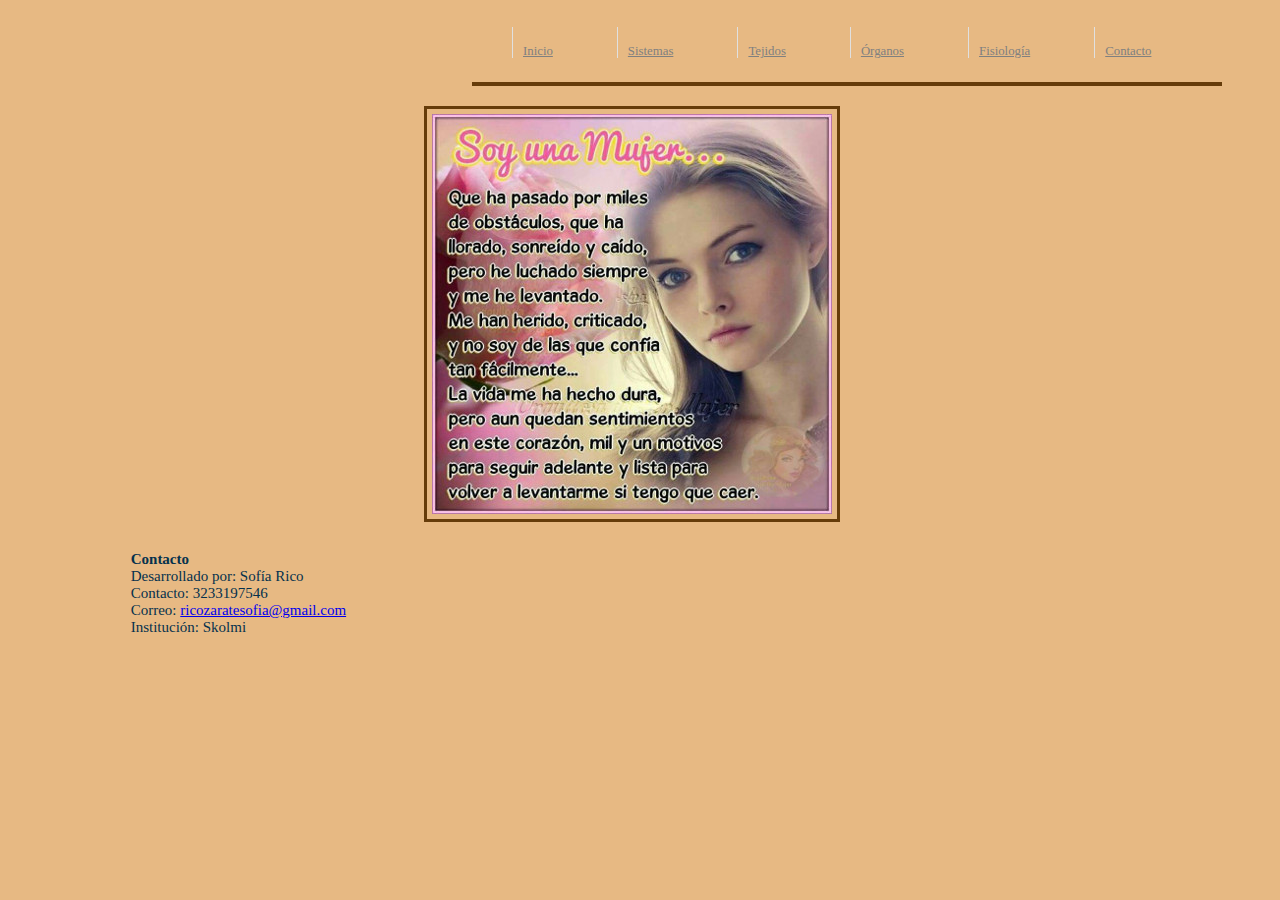
<file: sem4/contacto.html>
<!DOCTYPE html PUBLIC "-//W3C//DTD XHTML 1.0 Strict//EN" "http://www.w3.org/TR/xhtml1/DTD/xhtml1-strict.dtd">
<html lang="es">
<html xmlns="http://www.w3.org/1999/xhtml">
<head>
	<meta http-equiv="Content-Type" content="text/html; charset=UTF-8">
	<meta name="author" content="Sofia Rico" />
	<title>Cuerpo humano</title>
	<link href="estilos.css" rel="stylesheet">
</head>
<body>
	<nav >
		<div id="menu">
		<ul >
			<li><a href="index.html">Inicio</a></li>
			<li><a href="sistemas.html">Sistemas</a></li>
  		<li><a href="tejidos.html">Tejidos</a></li>
			<li><a href="organos.html">Órganos</a></li>
			<li><a href="fisiologia.html">Fisiología</a></li>
			<li><a href="contacto.html">Contacto</a></li>
		</ul>
	</div>
	</nav>

<div id = 'espacio'><p>&nbsp;</p></div>

<div id = 'contenido' >
	<section >
    <center><img id = 'foto' src="yo_mujer.jpg" alt="Leeme"></center>
  </section>

  <section >
		<p><b>Contacto</b></br>
		Desarrollado por: Sofía Rico<br>
		Contacto: 3233197546 <br>
		Correo: <a href="mailto:ricozaratesofia@gmail.com">ricozaratesofia@gmail.com</a><br>
		Institución: Skolmi</p>
  </section>

</div>

</body>
</html>
</file>
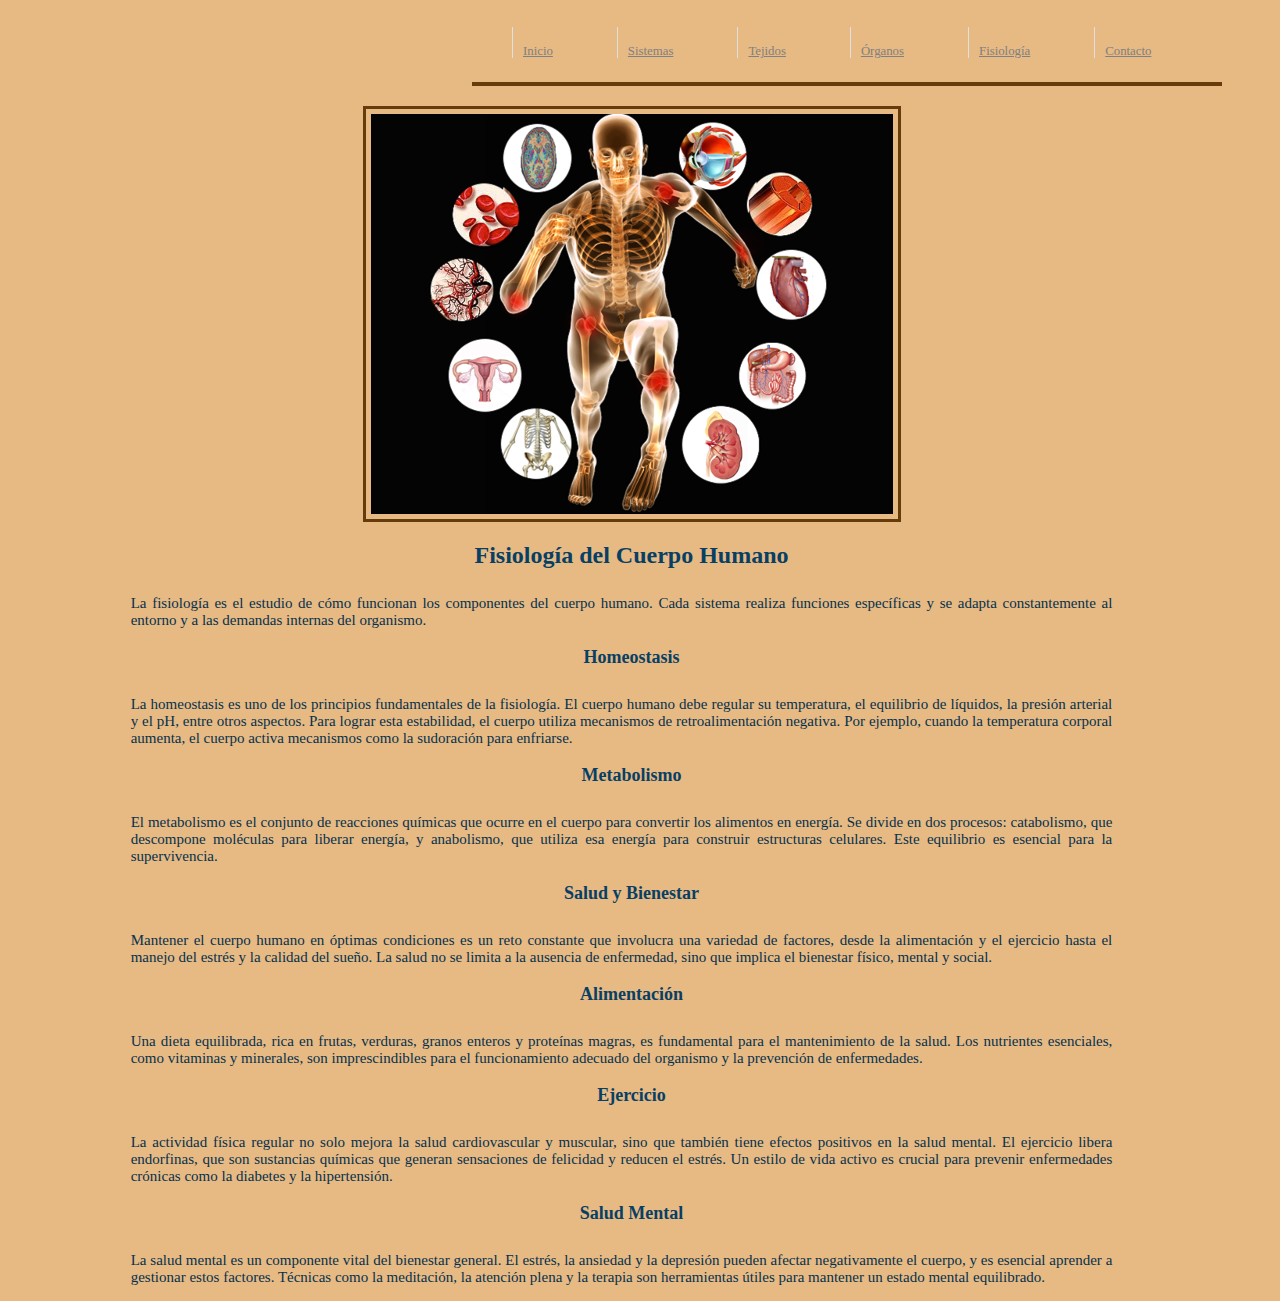
<file: sem4/fisiologia.html>
<!DOCTYPE html PUBLIC "-//W3C//DTD XHTML 1.0 Strict//EN" "http://www.w3.org/TR/xhtml1/DTD/xhtml1-strict.dtd">
<html lang="es">
<html xmlns="http://www.w3.org/1999/xhtml">
<head>
	<meta http-equiv="Content-Type" content="text/html; charset=UTF-8">
	<meta name="author" content="Sofia Rico" />
	<title>Cuerpo humano</title>
	<link href="estilos.css" rel="stylesheet">
</head>
<body>
	<nav >
		<div id="menu">
		<ul >
			<li><a href="index.html">Inicio</a></li>
			<li><a href="sistemas.html">Sistemas</a></li>
  		<li><a href="tejidos.html">Tejidos</a></li>
			<li><a href="organos.html">Órganos</a></li>
			<li><a href="fisiologia.html">Fisiología</a></li>
			<li><a href="contacto.html">Contacto</a></li>
		</ul>
	</div>
	</nav>

<div id = 'espacio'><p>&nbsp;</p></div>

<div id = 'contenido' >
	<section >
    <center><img id = 'foto' src="fisiologia.png" alt="Fisiología del cuerpo humano"></center>
  </section>

  <header>
    <h1>Fisiología del Cuerpo Humano</h1>
  </header>

  <section >
		<p>La fisiología es el estudio de cómo funcionan los componentes del cuerpo humano.
		Cada sistema realiza funciones específicas y se adapta constantemente al entorno y a las demandas internas del organismo.</p>

		<h3>Homeostasis</h3>
		<p>La homeostasis es uno de los principios fundamentales de la fisiología. El cuerpo humano debe regular su temperatura,
		el equilibrio de líquidos, la presión arterial y el pH, entre otros aspectos. Para lograr esta estabilidad,
		el cuerpo utiliza mecanismos de retroalimentación negativa. Por ejemplo, cuando la temperatura corporal aumenta,
		el cuerpo activa mecanismos como la sudoración para enfriarse.</p>

		<h3>Metabolismo</h3>
		<p>El metabolismo es el conjunto de reacciones químicas que ocurre en el cuerpo para convertir los alimentos en energía.
		Se divide en dos procesos: catabolismo, que descompone moléculas para liberar energía, y anabolismo,
		que utiliza esa energía para construir estructuras celulares. Este equilibrio es esencial para la supervivencia.</p>

		<h3>Salud y Bienestar</h3>
		<p>Mantener el cuerpo humano en óptimas condiciones es un reto constante que involucra una variedad de factores,
		desde la alimentación y el ejercicio hasta el manejo del estrés y la calidad del sueño. La salud no se limita a la ausencia de enfermedad,
		sino que implica el bienestar físico, mental y social.</p>

		<h3>Alimentación</h3>
		<p>Una dieta equilibrada, rica en frutas, verduras, granos enteros y proteínas magras,
		es fundamental para el mantenimiento de la salud. Los nutrientes esenciales, como vitaminas y minerales,
		son imprescindibles para el funcionamiento adecuado del organismo y la prevención de enfermedades.</p>

		<h3>Ejercicio</h3>
		<p>La actividad física regular no solo mejora la salud cardiovascular y muscular, sino que también tiene
		efectos positivos en la salud mental. El ejercicio libera endorfinas, que son sustancias químicas que generan sensaciones
		de felicidad y reducen el estrés. Un estilo de vida activo es crucial para prevenir enfermedades crónicas como la diabetes y la hipertensión.</p>

		<h3>Salud Mental</h3>
		<p>La salud mental es un componente vital del bienestar general. El estrés, la ansiedad y la depresión pueden afectar negativamente
		el cuerpo, y es esencial aprender a gestionar estos factores. Técnicas como la meditación, la atención plena y la terapia
		son herramientas útiles para mantener un estado mental equilibrado.</p>

  </section>

</div>

</body>
</html>
</file>
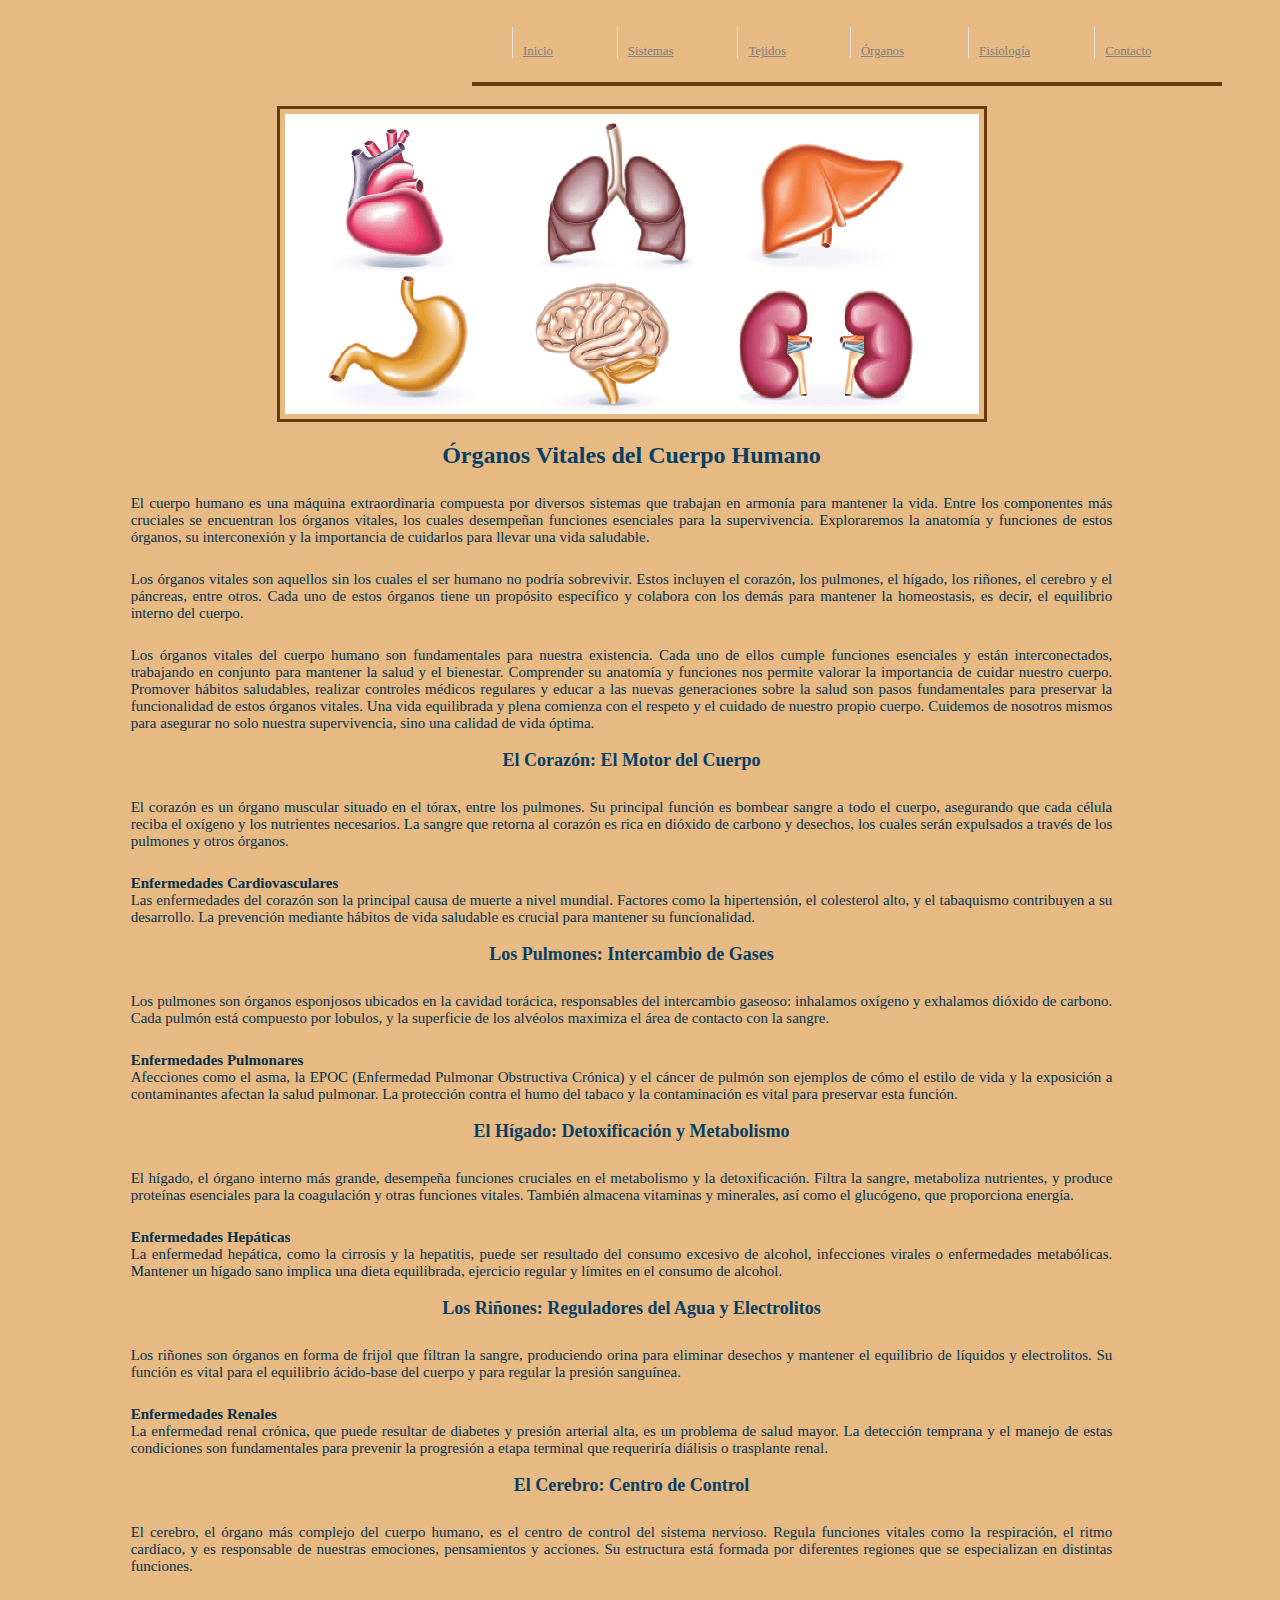
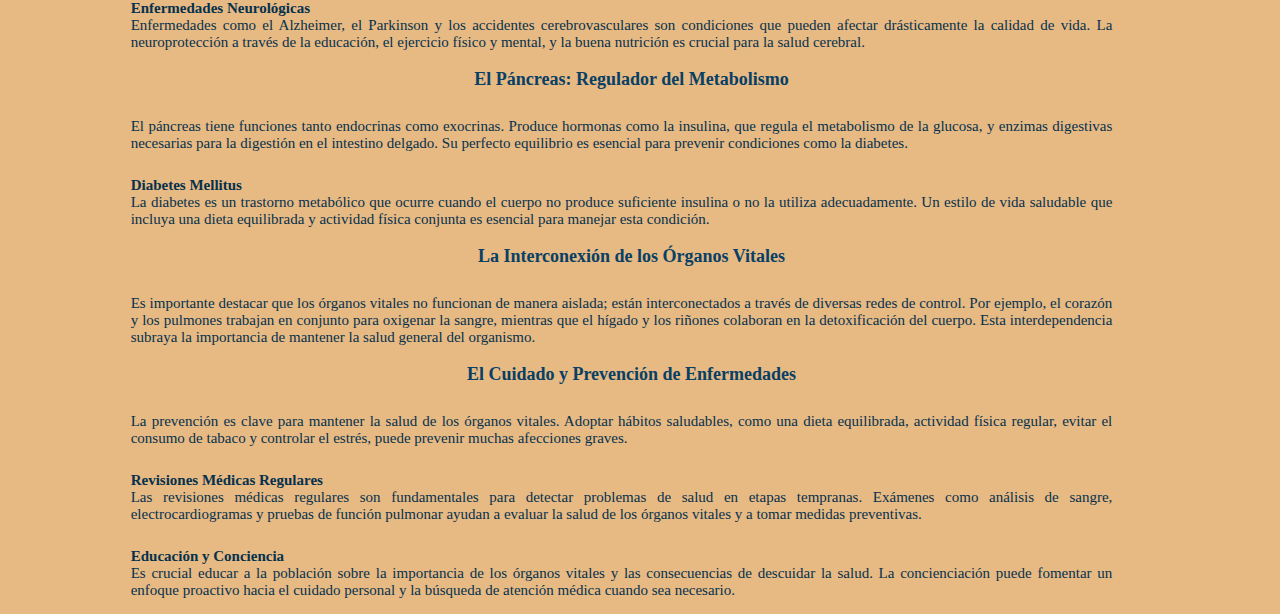
<file: sem4/organos.html>
<!DOCTYPE html PUBLIC "-//W3C//DTD XHTML 1.0 Strict//EN" "http://www.w3.org/TR/xhtml1/DTD/xhtml1-strict.dtd">
<html lang="es">
<html xmlns="http://www.w3.org/1999/xhtml">
<head>
	<meta http-equiv="Content-Type" content="text/html; charset=UTF-8">
	<meta name="author" content="Sofia Rico" />
	<title>Cuerpo humano</title>
	<link href="estilos.css" rel="stylesheet">
</head>
<body>
	<nav >
		<div id="menu">
		<ul >
			<li><a href="index.html">Inicio</a></li>
			<li><a href="sistemas.html">Sistemas</a></li>
  		<li><a href="tejidos.html">Tejidos</a></li>
			<li><a href="organos.html">Órganos</a></li>
			<li><a href="fisiologia.html">Fisiología</a></li>
			<li><a href="contacto.html">Contacto</a></li>
		</ul>
	</div>
	</nav>

<div id = 'espacio'><p>&nbsp;</p></div>

<div id = 'contenido' >
	<section >
    <center><img id = 'foto' src="organos.png" alt="Órganos del cuerpo humano"></center>
  </section>

  <header>
    <h1>Órganos Vitales del Cuerpo Humano</h1>
  </header>

  <section >
		<p>El cuerpo humano es una máquina extraordinaria compuesta por diversos sistemas que trabajan en armonía para mantener la vida.
		Entre los componentes más cruciales se encuentran los órganos vitales, los cuales desempeñan funciones esenciales para la supervivencia.
		Exploraremos la anatomía y funciones de estos órganos, su interconexión y la importancia de cuidarlos para llevar una vida saludable.</p>
		<p>Los órganos vitales son aquellos sin los cuales el ser humano no podría sobrevivir. Estos incluyen el corazón, los pulmones, el hígado,
		los riñones, el cerebro y el páncreas, entre otros. Cada uno de estos órganos tiene un propósito específico y colabora con los demás para mantener
		la homeostasis, es decir, el equilibrio interno del cuerpo.</p>
		<p>Los órganos vitales del cuerpo humano son fundamentales para nuestra existencia. Cada uno de ellos cumple funciones esenciales y están interconectados,
		trabajando en conjunto para mantener la salud y el bienestar. Comprender su anatomía y funciones nos permite valorar la importancia de cuidar nuestro cuerpo.
		Promover hábitos saludables, realizar controles médicos regulares y educar a las nuevas generaciones sobre la salud son pasos fundamentales para preservar
		la funcionalidad de estos órganos vitales. Una vida equilibrada y plena comienza con el respeto y el cuidado de nuestro propio cuerpo.
		Cuidemos de nosotros mismos para asegurar no solo nuestra supervivencia, sino una calidad de vida óptima.</p>

		<h3>El Corazón: El Motor del Cuerpo</h3>
		<p>El corazón es un órgano muscular situado en el tórax, entre los pulmones. Su principal función es bombear sangre a todo el cuerpo,
		asegurando que cada célula reciba el oxígeno y los nutrientes necesarios. La sangre que retorna al corazón es rica en dióxido de carbono
		y desechos, los cuales serán expulsados a través de los pulmones y otros órganos.</p>

		<p><b>Enfermedades Cardiovasculares</b></br>
		Las enfermedades del corazón son la principal causa de muerte a nivel mundial. Factores como la hipertensión, el colesterol alto,
		y el tabaquismo contribuyen a su desarrollo. La prevención mediante hábitos de vida saludable es crucial para mantener su funcionalidad.</p>

		<h3>Los Pulmones: Intercambio de Gases</h3>
		<p>Los pulmones son órganos esponjosos ubicados en la cavidad torácica, responsables del intercambio gaseoso:
		inhalamos oxígeno y exhalamos dióxido de carbono. Cada pulmón está compuesto por lobulos, y la superficie de los alvéolos maximiza el área de contacto con la sangre.</p>

		<p><b>Enfermedades Pulmonares</b></br>
		Afecciones como el asma, la EPOC (Enfermedad Pulmonar Obstructiva Crónica) y el cáncer de pulmón son ejemplos de cómo el
		estilo de vida y la exposición a contaminantes afectan la salud pulmonar. La protección contra el humo del tabaco y la
		contaminación es vital para preservar esta función.</p>

		<h3>El Hígado: Detoxificación y Metabolismo</h3>
		<p>El hígado, el órgano interno más grande, desempeña funciones cruciales en el metabolismo y la detoxificación.
		Filtra la sangre, metaboliza nutrientes, y produce proteínas esenciales para la coagulación y otras funciones vitales.
		También almacena vitaminas y minerales, así como el glucógeno, que proporciona energía.</p>

		<p><b>Enfermedades Hepáticas</b></br>
		La enfermedad hepática, como la cirrosis y la hepatitis, puede ser resultado del consumo excesivo de alcohol,
		infecciones virales o enfermedades metabólicas. Mantener un hígado sano implica una dieta equilibrada, ejercicio regular y límites en el consumo de alcohol.</p1>

		<h3>Los Riñones: Reguladores del Agua y Electrolitos</h3>
		<p>Los riñones son órganos en forma de frijol que filtran la sangre, produciendo orina para eliminar desechos
		y mantener el equilibrio de líquidos y electrolitos. Su función es vital para el equilibrio ácido-base del cuerpo y para regular la presión sanguínea.</p>

		<p><b>Enfermedades Renales</b></br>
		La enfermedad renal crónica, que puede resultar de diabetes y presión arterial alta, es un problema de salud mayor.
		La detección temprana y el manejo de estas condiciones son fundamentales para prevenir la progresión a etapa terminal que requeriría diálisis o trasplante renal.</p>

		<h3>El Cerebro: Centro de Control</h3>
		<p>El cerebro, el órgano más complejo del cuerpo humano, es el centro de control del sistema nervioso.
		Regula funciones vitales como la respiración, el ritmo cardíaco, y es responsable de nuestras emociones, pensamientos y acciones.
		Su estructura está formada por diferentes regiones que se especializan en distintas funciones.</p>

		<p><b>Enfermedades Neurológicas</b></br>
		Enfermedades como el Alzheimer, el Parkinson y los accidentes cerebrovasculares son condiciones que pueden afectar drásticamente
		la calidad de vida. La neuroprotección a través de la educación, el ejercicio físico y mental, y la buena nutrición es crucial para la salud cerebral.</p>

		<h3>El Páncreas: Regulador del Metabolismo</h3>
		<p>El páncreas tiene funciones tanto endocrinas como exocrinas. Produce hormonas como la insulina,
		que regula el metabolismo de la glucosa, y enzimas digestivas necesarias para la digestión en el intestino delgado.
		Su perfecto equilibrio es esencial para prevenir condiciones como la diabetes.</p>

		<p><b>Diabetes Mellitus</b></br>
		La diabetes es un trastorno metabólico que ocurre cuando el cuerpo no produce suficiente insulina o no la utiliza adecuadamente.
		Un estilo de vida saludable que incluya una dieta equilibrada y actividad física conjunta es esencial para manejar esta condición.</p>

		<h3>La Interconexión de los Órganos Vitales</h3>
		<p>Es importante destacar que los órganos vitales no funcionan de manera aislada; están interconectados a través de diversas redes de control.
		Por ejemplo, el corazón y los pulmones trabajan en conjunto para oxigenar la sangre, mientras que el hígado y los riñones colaboran
		en la detoxificación del cuerpo. Esta interdependencia subraya la importancia de mantener la salud general del organismo.</p>

		<h3>El Cuidado y Prevención de Enfermedades</h3>
		<p>La prevención es clave para mantener la salud de los órganos vitales. Adoptar hábitos saludables,
		como una dieta equilibrada, actividad física regular, evitar el consumo de tabaco y controlar el estrés,
		puede prevenir muchas afecciones graves.</p>

		<p><b>Revisiones Médicas Regulares</b></br>
		Las revisiones médicas regulares son fundamentales para detectar problemas de salud en etapas tempranas.
		Exámenes como análisis de sangre, electrocardiogramas y pruebas de función pulmonar ayudan a evaluar
		la salud de los órganos vitales y a tomar medidas preventivas.</p>

		<p><b>Educación y Conciencia</b></br>
		Es crucial educar a la población sobre la importancia de los órganos vitales y las consecuencias de descuidar la salud.
		La concienciación puede fomentar un enfoque proactivo hacia el cuidado personal y la búsqueda de atención médica cuando sea necesario.</p>

  </section>

</div>

</body>
</html>
</file>
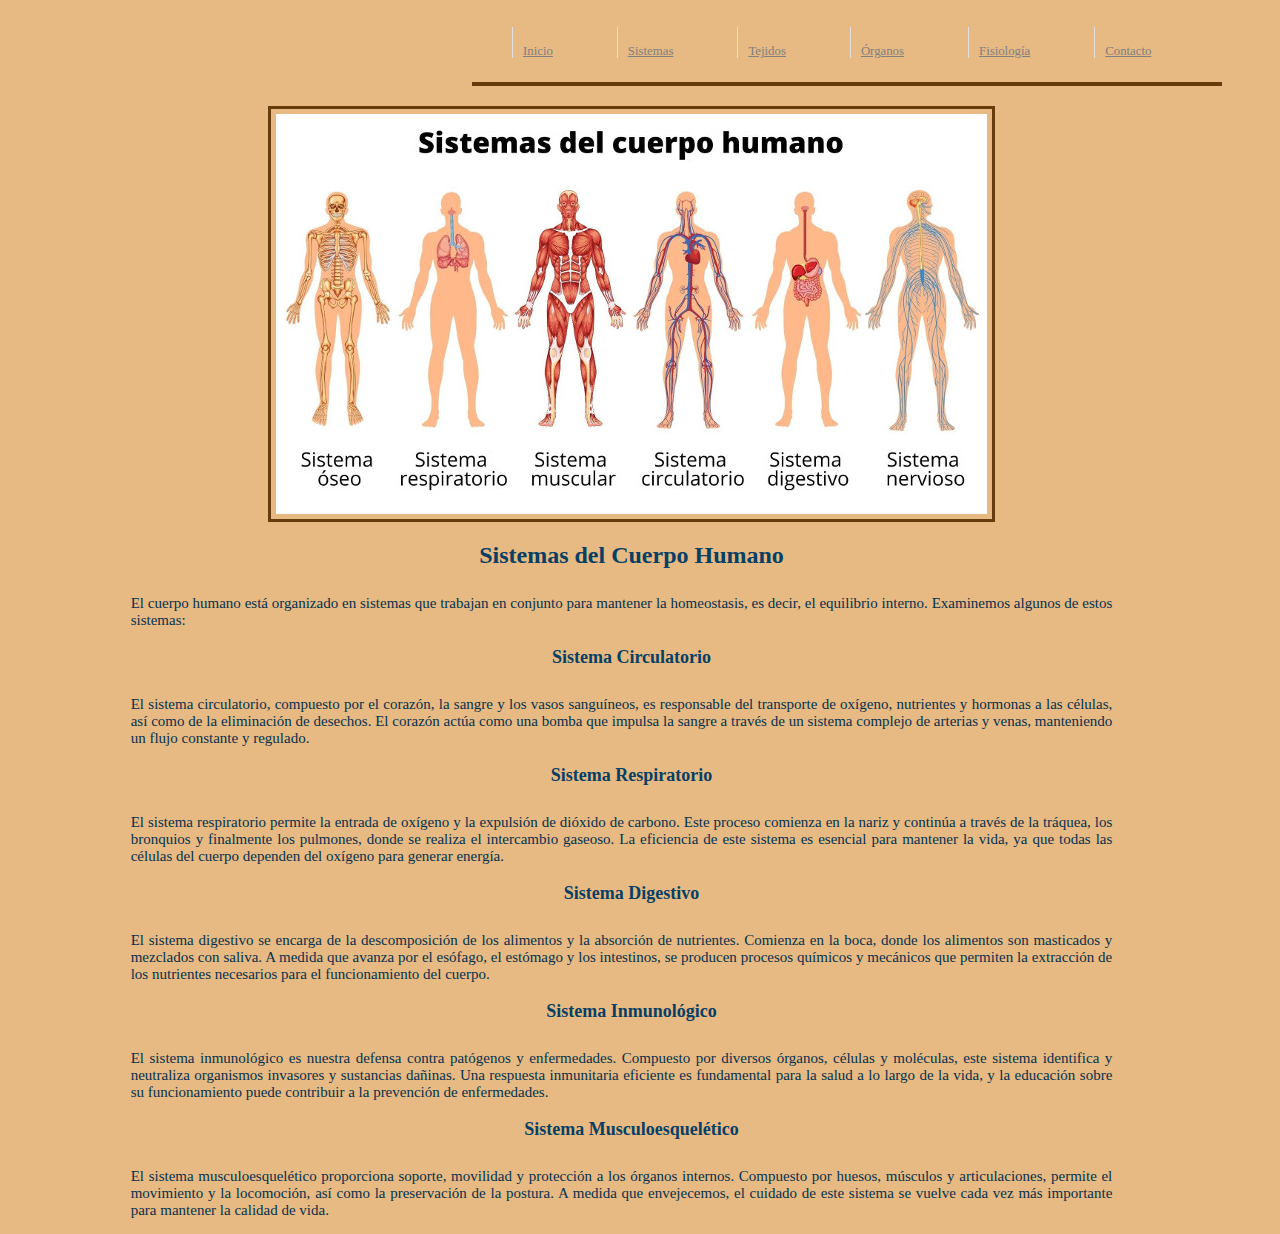
<file: sem4/sistemas.html>
<!DOCTYPE html PUBLIC "-//W3C//DTD XHTML 1.0 Strict//EN" "http://www.w3.org/TR/xhtml1/DTD/xhtml1-strict.dtd">
<html lang="es">
<html xmlns="http://www.w3.org/1999/xhtml">
<head>
	<meta http-equiv="Content-Type" content="text/html; charset=UTF-8">
	<meta name="author" content="Sofia Rico" />
	<title>Cuerpo humano</title>
	<link href="estilos.css" rel="stylesheet">
</head>
<body>
	<nav >
		<div id="menu">
		<ul >
			<li><a href="index.html">Inicio</a></li>
			<li><a href="sistemas.html">Sistemas</a></li>
  		<li><a href="tejidos.html">Tejidos</a></li>
			<li><a href="organos.html">Órganos</a></li>
			<li><a href="fisiologia.html">Fisiología</a></li>
			<li><a href="contacto.html">Contacto</a></li>
		</ul>
	</div>
	</nav>

<div id = 'espacio'><p>&nbsp;</p></div>

<div id = 'contenido'>
	<section >
    <center><img id = 'foto' src="sistemas.jpg" alt="Sistemas del cuerpo humano"></center>
  </section>

  <header>
    <h1>Sistemas del Cuerpo Humano</h1>
  </header>

  <section >
		<p>El cuerpo humano está organizado en sistemas que trabajan en conjunto para mantener la homeostasis, es decir,
			el equilibrio interno. Examinemos algunos de estos sistemas:</p>

		<h3>Sistema Circulatorio</h3>
		<p>El sistema circulatorio, compuesto por el corazón, la sangre y los vasos sanguíneos, es responsable
			del transporte de oxígeno, nutrientes y hormonas a las células, así como de la eliminación de desechos.
			El corazón actúa como una bomba que impulsa la sangre a través de un sistema complejo de arterias y venas,
			manteniendo un flujo constante y regulado.</p>

		<h3>Sistema Respiratorio</h3>
		<p>El sistema respiratorio permite la entrada de oxígeno y la expulsión de dióxido de carbono.
			Este proceso comienza en la nariz y continúa a través de la tráquea, los bronquios y finalmente los pulmones,
			donde se realiza el intercambio gaseoso. La eficiencia de este sistema es esencial para mantener la vida,
			ya que todas las células del cuerpo dependen del oxígeno para generar energía.</p>

		<h3>Sistema Digestivo</h3>
		<p>El sistema digestivo se encarga de la descomposición de los alimentos y la absorción de nutrientes.
			Comienza en la boca, donde los alimentos son masticados y mezclados con saliva. A medida que avanza por el esófago,
			el estómago y los intestinos, se producen procesos químicos y mecánicos que permiten la extracción de los nutrientes
			necesarios para el funcionamiento del cuerpo.</p>

		<h3>Sistema Inmunológico</h3>
		<p>El sistema inmunológico es nuestra defensa contra patógenos y enfermedades. Compuesto por diversos órganos,
			células y moléculas, este sistema identifica y neutraliza organismos invasores y sustancias dañinas.
			Una respuesta inmunitaria eficiente es fundamental para la salud a lo largo de la vida, y la educación sobre
			su funcionamiento puede contribuir a la prevención de enfermedades.</p>

		<h3>Sistema Musculoesquelético</h3>
		<p>El sistema musculoesquelético proporciona soporte, movilidad y protección a los órganos internos. Compuesto por huesos,
			músculos y articulaciones, permite el movimiento y la locomoción, así como la preservación de la postura.
			A medida que envejecemos, el cuidado de este sistema se vuelve cada vez más importante para mantener la calidad de vida.</p>

  </section>

</div>

</body>
</html>
</file>
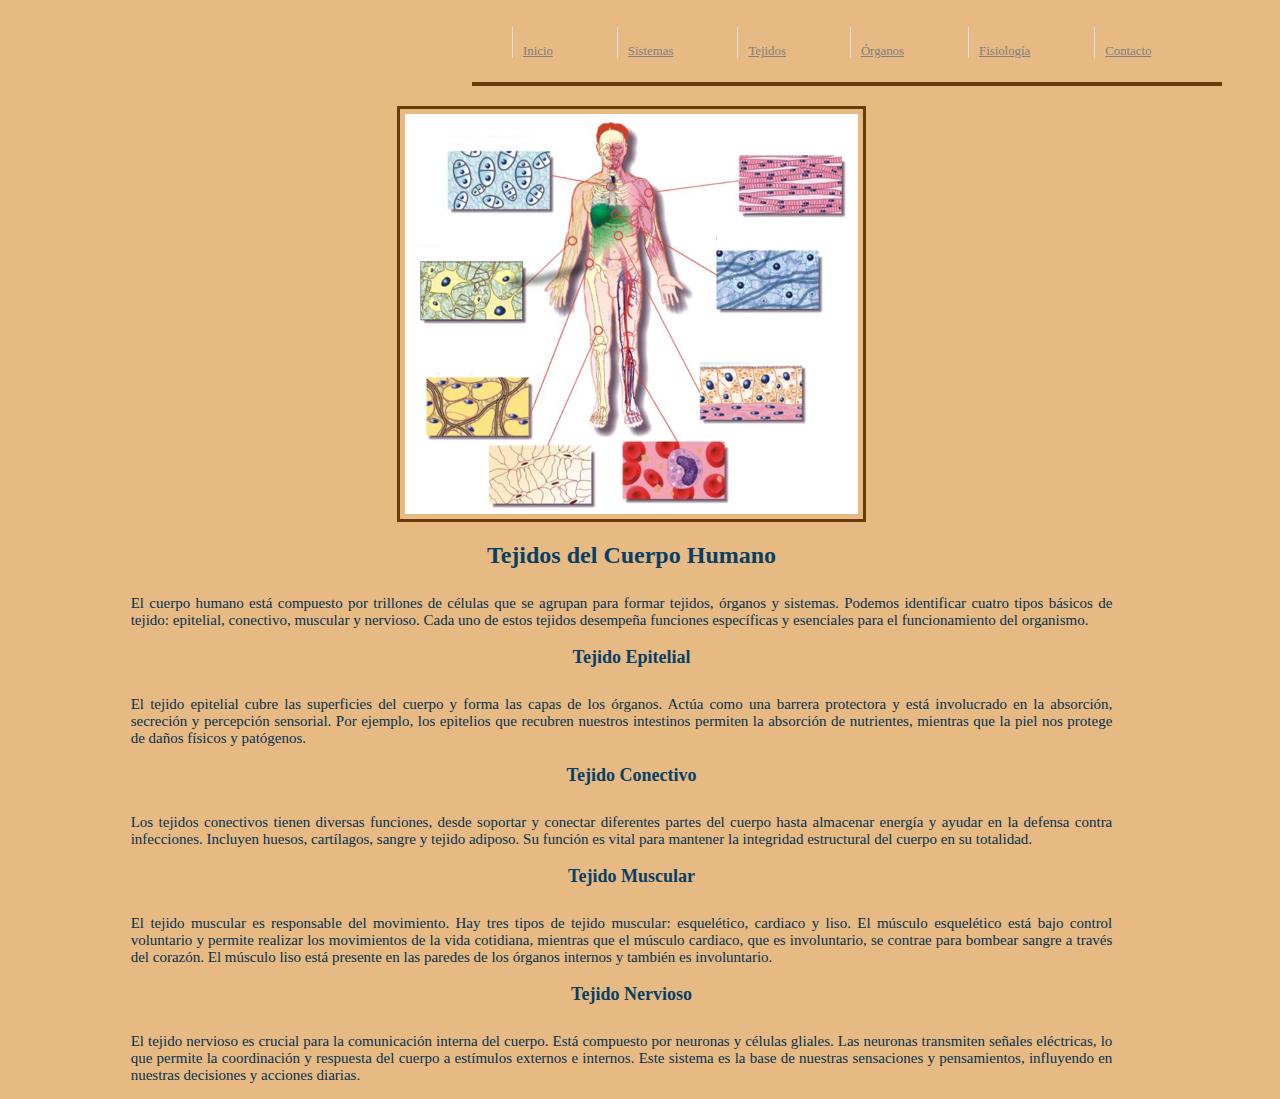
<file: sem4/tejidos.html>
<!DOCTYPE html PUBLIC "-//W3C//DTD XHTML 1.0 Strict//EN" "http://www.w3.org/TR/xhtml1/DTD/xhtml1-strict.dtd">
<html lang="es">
<html xmlns="http://www.w3.org/1999/xhtml">
<head>
	<meta http-equiv="Content-Type" content="text/html; charset=UTF-8">
	<meta name="author" content="Sofia Rico" />
	<title>Cuerpo humano</title>
	<link href="estilos.css" rel="stylesheet">
</head>
<body>
	<nav >
		<div id="menu">
		<ul >
			<li><a href="index.html">Inicio</a></li>
			<li><a href="sistemas.html">Sistemas</a></li>
  		<li><a href="tejidos.html">Tejidos</a></li>
			<li><a href="organos.html">Órganos</a></li>
			<li><a href="fisiologia.html">Fisiología</a></li>
			<li><a href="contacto.html">Contacto</a></li>
		</ul>
	</div>
	</nav>

<div id = 'espacio'><p>&nbsp;</p></div>

<div id = 'contenido' >
	<section >
    <center><img id = 'foto' src="tejidos.png" ></center>
  </section>

  <header>
    <h1>Tejidos del Cuerpo Humano</h1>
  </header>

  <section >
		<p>El cuerpo humano está compuesto por trillones de células que se agrupan para formar tejidos, órganos y sistemas.
			Podemos identificar cuatro tipos básicos de tejido: epitelial, conectivo, muscular y nervioso.
			Cada uno de estos tejidos desempeña funciones específicas y esenciales para el funcionamiento del organismo.</p>

		<h3> Tejido Epitelial</h3>
		<p>El tejido epitelial cubre las superficies del cuerpo y forma las capas de los órganos.
			Actúa como una barrera protectora y está involucrado en la absorción, secreción y percepción sensorial.
			Por ejemplo, los epitelios que recubren nuestros intestinos permiten la absorción de nutrientes,
			mientras que la piel nos protege de daños físicos y patógenos.</p>

		<h3>Tejido Conectivo</h3>
		<p>Los tejidos conectivos tienen diversas funciones, desde soportar y conectar diferentes partes del cuerpo
			hasta almacenar energía y ayudar en la defensa contra infecciones. Incluyen huesos, cartílagos, sangre y tejido adiposo.
			Su función es vital para mantener la integridad estructural del cuerpo en su totalidad.</p>

		<h3> Tejido Muscular</h3>
		<p>El tejido muscular es responsable del movimiento. Hay tres tipos de tejido muscular: esquelético, cardiaco y liso.
			El músculo esquelético está bajo control voluntario y permite realizar los movimientos de la vida cotidiana,
			mientras que el músculo cardiaco, que es involuntario, se contrae para bombear sangre a través del corazón.
			El músculo liso está presente en las paredes de los órganos internos y también es involuntario.</p>

		<h3> Tejido Nervioso</h3>
		<p>El tejido nervioso es crucial para la comunicación interna del cuerpo. Está compuesto por neuronas y células gliales.
			Las neuronas transmiten señales eléctricas, lo que permite la coordinación y respuesta del cuerpo a estímulos externos e internos.
			Este sistema es la base de nuestras sensaciones y pensamientos, influyendo en nuestras decisiones y acciones diarias.</p>
  </section>

</div>

</body>
</html>
</file>
<file: css/estilos.css>
body{
  margin-left: 20px;
  font-family: 'Verdana, sans-serif';
  background-color:#e7b983;
}

p{
  font-size: 15px;
  padding-top:10px;
  color:#05314d;
  margin-right: 20px;
  text-align: justify;
}

h1, h3{
  color:#074064;
}

h1{
  font-size: 24px;
  margin-top: 2rem;
}

h3{
  font-size: 18px;
}

li{
  font-size: 15px;
  padding-top:0px;
  color:#05314d;
}

.fondo{
  background-color:#cf944f;
}

#menu {
	float: right;
	width: 60%;
	border-bottom-width: 4px;
	border-bottom-style: solid;
	border-bottom-color: #523108;
	margin-right: 0;
	margin-bottom: 2rem;
	margin-left: 0px;
	padding-top: 2rem;
	padding-right: 0;
	padding-bottom: 7px;
	padding-left: 0;

}

#menu li {
	font-size: .8em;
	display: inline; }

#menu li a {
	padding: 17px 15px 0 10px;
	margin: 0 45px 0 0;
	color: #808080;
	border-left-width: 1px;
	border-left-style: solid;
	border-left-color: #E0E0E0;}

#menu li a:hover {
	color: #000;
	border-left: 1px solid #7DD0F1; }

#contenido{
  clear: both;
  text-align: center;
  margin: auto;
  width: 80%;
  padding-top: 0;
  padding-right: 34px;
  padding-bottom: 0;
  padding-left: 5px;
}

#fuentes tr:nth-child(even) {
    font-family: arial;
    background-color: #cf944f;
}

#foto{
  border-style: solid;
  border-color: #663c0a;
  padding: 5px;
}

.footer{
  font-size: 10px;
  padding-top:0px;
  font-family: 'Courier New';
}

.subrayado{
  text-decoration: underline;
}

.separacion{
  letter-spacing: 5px;
}

.sombreado{
  text-shadow: 2px 2px;
}

.rayado{
  text-decoration: line-through;
}

.espaciado{
  line-height: 0.8;
}

.espaciado2{
  line-height: 1.2;
}
</file>
<file: sem2/estilos.css>
body{
  padding-left: 20px;
  background-color:#e7b983;
  font-family: 'Verdana, sans-serif';
}

p{
  font-size: 15px;
  padding-top:10px;
  color:#05314d;
  margin-right: 20px;
}

h1{
  color:#074064;
  font-size: 24px;
}

h3{
  font-size: 18px;
  color:#074064;
}

li{
  font-size: 15px;
  padding-top:0px;
  color:#05314d;
}

#pieFoto{
  font-size: 13px;
  padding-top:0px;
  font-style: italic;
}

#foto{
  border-style: solid;
  border-color: #6f491d;
  padding: 5px;
}

.footer{
  font-size: 10px;
  padding-top:0px;
  font-family: 'Courier New';
}
</file>
<file: sem3/estilos.css>
body{
  margin-left: 20px;
  margin-right: 20px;
  padding-left: 20px;
  background-color:#e7b983;
  font-family: 'Verdana, sans-serif';
}

p{
  font-size: 15px;
  padding-top:10px;
  color:#05314d;
  margin-right: 20px;
  text-align: justify;
}

h1{
  color:#074064;
  font-size: 24px;
}

h3{
  font-size: 18px;
  color:#074064;
}

li{
  font-size: 15px;
  padding-top:0px;
  color:#05314d;
}

table{
  width: 300px;
  border: 1px solid black;
}

th{
  border: 1px solid black;
  background-color:#cf944f;
}

#fuentes tr:nth-child(even) {
    font-family: arial;
    background-color: #cf944f;
}

#pieFoto{
  font-size: 13px;
  padding-top:0px;
  font-style: italic;
}

#foto{
  border-style: solid;
  border-color: #6f491d;
  padding: 5px;
}

.footer{
  font-size: 10px;
  padding-top:0px;
  font-family: 'Courier New';
}

.subrayado{
  text-decoration: underline;
}

.separacion{
  letter-spacing: 5px;
}

.sombreado{
  text-shadow: 2px 2px;
}

.rayado{
  text-decoration: line-through;
}

.espaciado{
  line-height: 0.8;
}

.espaciado2{
  line-height: 1.2;
}
</file>
<file: sem4/estilos.css>
body{
  margin-left: 20px;
  background-color:#e7b983;
  font-family: 'Verdana, sans-serif';
}

p{
  font-size: 15px;
  padding-top:10px;
  color:#05314d;
  margin-right: 20px;
  text-align: justify;
}

h1, h3{
  color:#074064;
}

h1{
  font-size: 24px;
}

h3{
  font-size: 18px;
}

li{
  font-size: 15px;
  padding-top:0px;
  color:#05314d;
}

table{
  width: 300px;
  border: 1px solid black;
}

th{
  border: 1px solid black;
  background-color:#cf944f;
}

#menu {
	float: right;
	width: 750px;
	border-bottom-width: 4px;
	border-bottom-style: solid;
	border-bottom-color: #663c0a;
	/*margin-top: 19px;*/
	margin-right: 50px;
	margin-bottom: 20px;
	margin-left: 0px;
	padding-top: 10px;
	padding-right: 0;
	padding-bottom: 7px;
	padding-left: 0;

}

#menu li {
	font-size: .8em;
	display: inline; }

#menu li a {
	padding: 17px 15px 0 10px;
	margin: 0 45px 0 0;
	color: #808080;
	border-left-width: 1px;
	border-left-style: solid;
	border-left-color: #E0E0E0;}

#menu li a:hover {
	color: #000;
	border-left: 1px solid #7DD0F1; }

#contenido{
  clear: both;
  text-align: center;
  margin: auto;
  width: 80%;
  padding-top: 0;
  padding-right: 34px;
  padding-bottom: 0;
  padding-left: 5px;
}

#fuentes tr:nth-child(even) {
    font-family: arial;
    background-color: #cf944f;
}

#foto{
  border-style: solid;
  border-color: #663c0a;
  padding: 5px;
}

.footer{
  font-size: 10px;
  padding-top:0px;
  font-family: 'Courier New';
}

.subrayado{
  text-decoration: underline;
}

.separacion{
  letter-spacing: 5px;
}

.sombreado{
  text-shadow: 2px 2px;
}

.rayado{
  text-decoration: line-through;
}

.espaciado{
  line-height: 0.8;
}

.espaciado2{
  line-height: 1.2;
}
</file>
